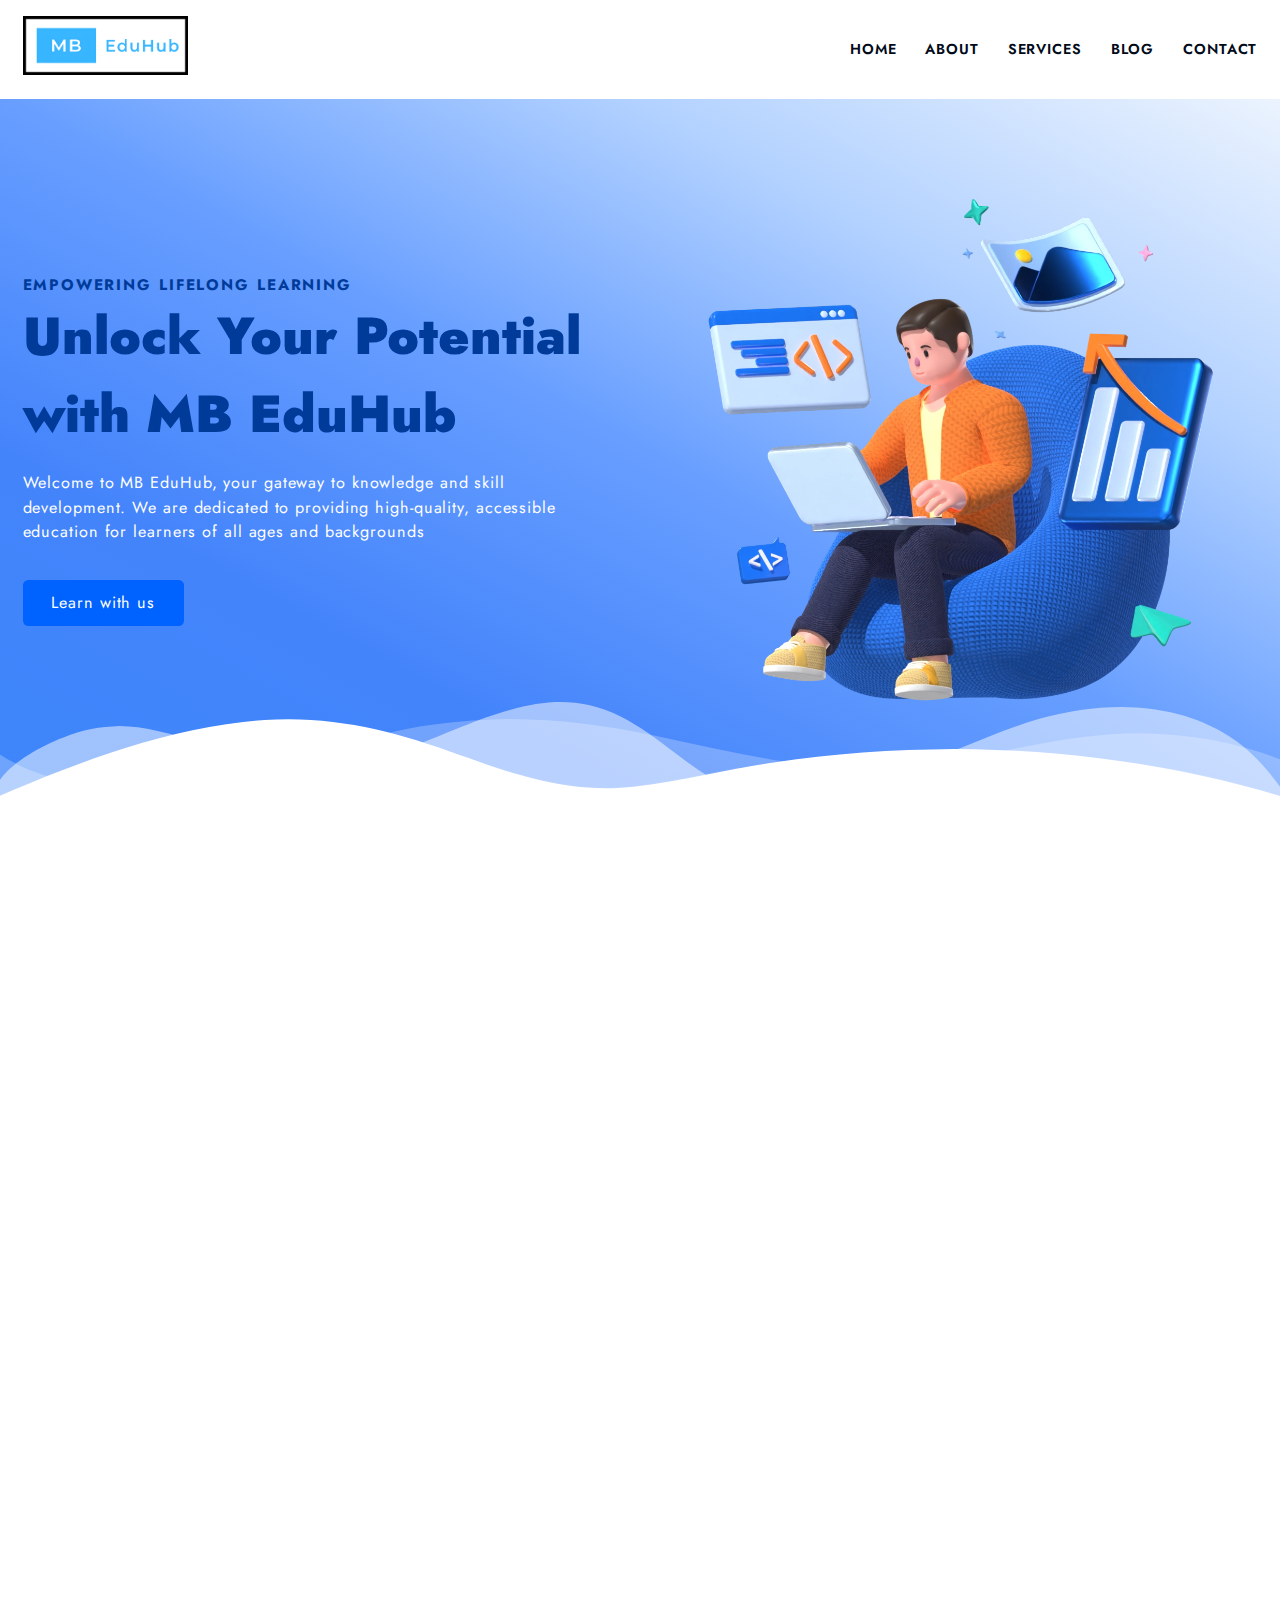
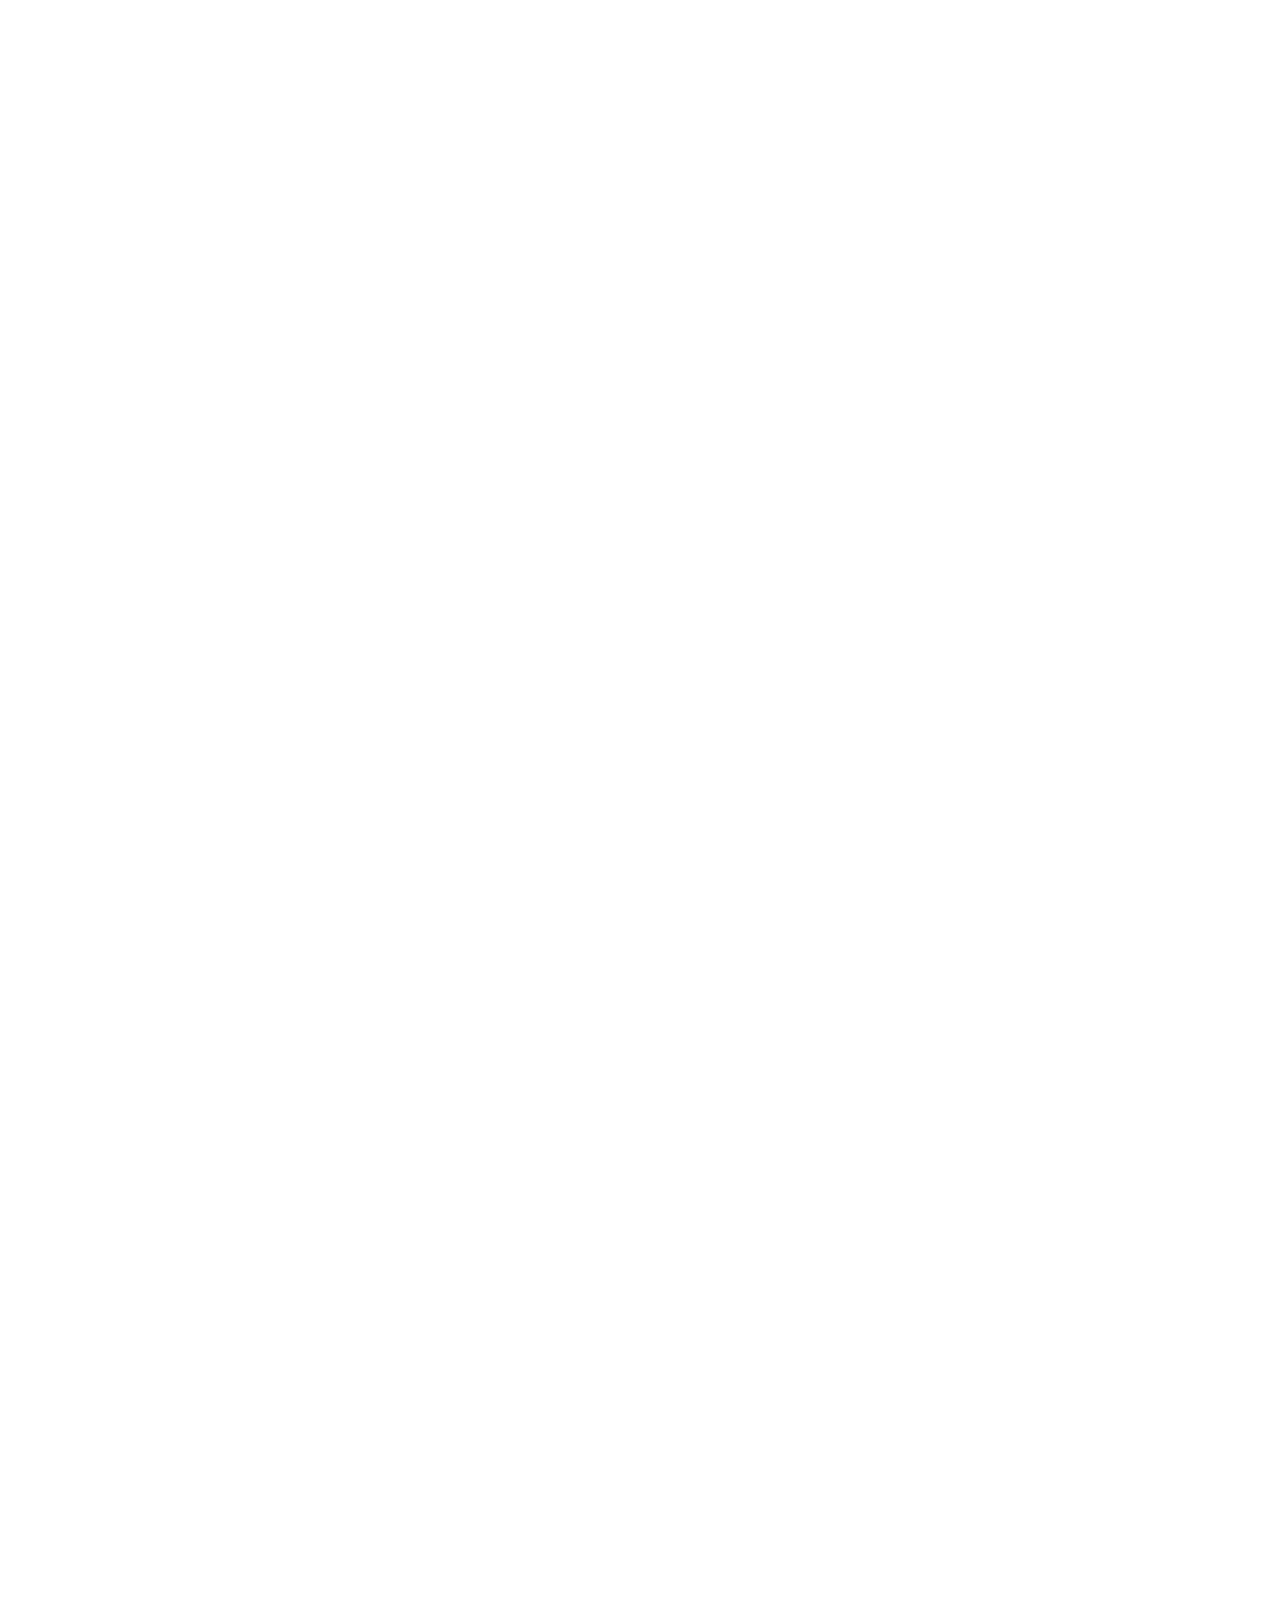
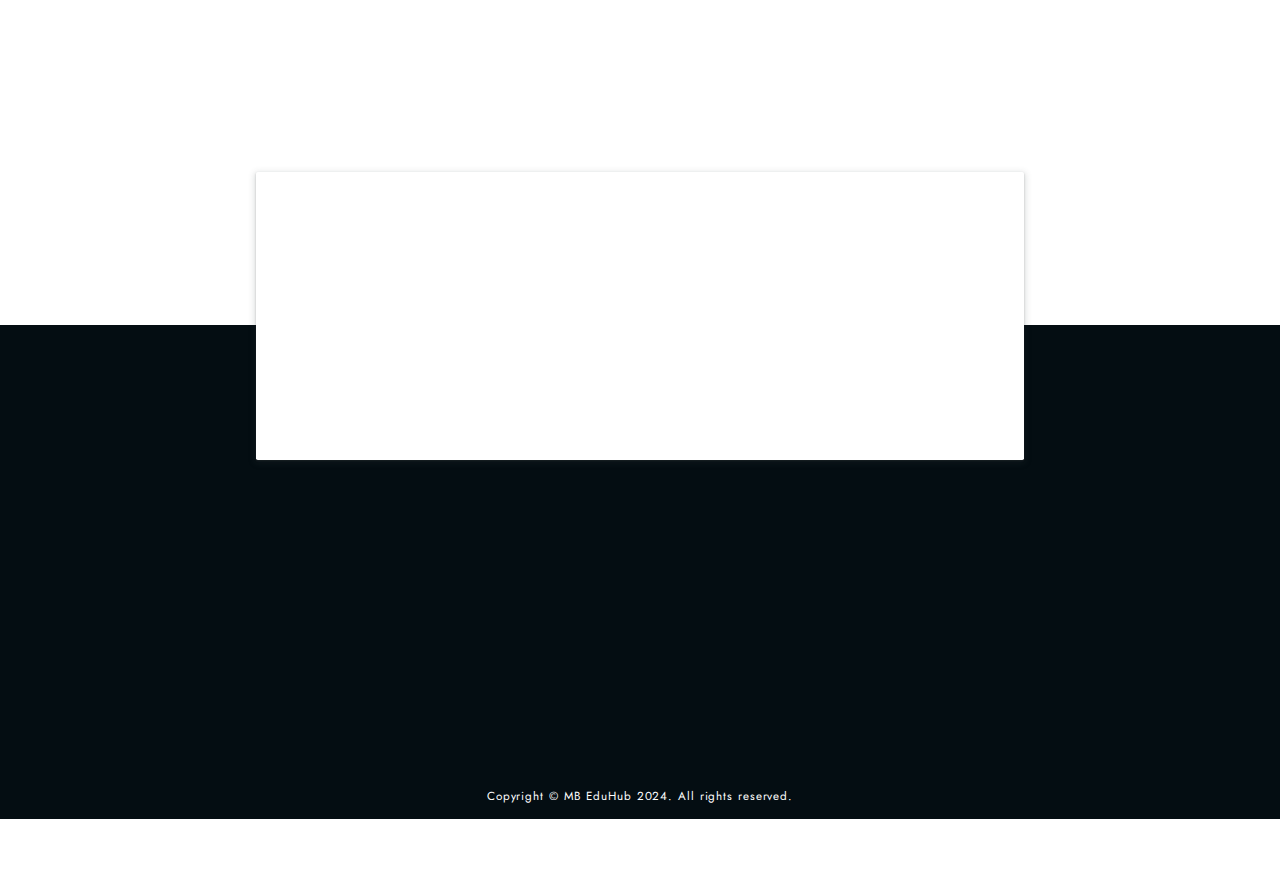
<file: index.html>
<!DOCTYPE html>
<html lang="en">

<head>
    <meta charset="UTF-8">
    <meta name="viewport" content="width=device-width, initial-scale=1.0">
    <meta name="description" content="Welcome to MB EduHub, your gateway to knowledge and skill
    development. We are dedicated to providing high-quality,
    accessible education for learners of all ages and backgrounds.">
    <meta name="keywords" content="MB EduHub">
    <meta name="robots" content="index, follow">
    <title>MB EduHub</title>
    <link rel="stylesheet" href="style.css">
    <link rel="stylesheet" href="https://unpkg.com/aos@next/dist/aos.css" />
    <link rel="stylesheet" href="https://cdnjs.cloudflare.com/ajax/libs/font-awesome/6.0.0/css/all.min.css"
        integrity="sha512-9usAa10IRO0HhonpyAIVpjrylPvoDwiPUiKdWk5t3PyolY1cOd4DSE0Ga+ri4AuTroPR5aQvXU9xC6qOPnzFeg=="
        crossorigin="anonymous" referrerpolicy="no-referrer" />
    <link rel="preconnect" href="https://fonts.googleapis.com">
    <link rel="preconnect" href="https://fonts.gstatic.com" crossorigin>
    <link href="https://fonts.googleapis.com/css2?family=Jost:ital,wght@0,100..900;1,100..900&display=swap"
        rel="stylesheet">
    <link rel="apple-touch-icon" sizes="180x180" href="images/favicon/apple-touch-icon.png">
    <link rel="icon" type="image/png" sizes="32x32" href="images/favicon/favicon-32x32.png">
    <link rel="icon" type="image/png" sizes="16x16" href="images/favicon/favicon-16x16.png">
    <link rel="manifest" href="images/favicon/site.webmanifest">
    <link rel="mask-icon" href="images/favicon/safari-pinned-tab.svg" color="#5bbad5">
    <meta name="msapplication-TileColor" content="#da532c">
    <meta name="theme-color" content="#ffffff">
</head>

<body>



    <!--? ========== Start Navbar Section ========== -->

    <header class="section-navbar">
        <div class="container">
            <div class="navbar-brand">
                <a href="index.html">
                    <img src="images/Final-Logo.png" alt="My MB EduHub Logo" width="20%" height="auto">
                </a>
            </div>
            <nav class="navbar">
                <ul>
                    <li class="nav-item"><a class="nav-link" href="index.html">Home</a></li>
                    <li class="nav-item"><a class="nav-link" href="about.html">About</a></li>
                    <li class="nav-item"><a class="nav-link" href="services.html">Services</a></li>
                    <li class="nav-item"><a class="nav-link" href="blog.html">Blog</a></li>
                    <li class="nav-item"><a class="nav-link" href="contact.html">Contact</a></li>
                </ul>
            </nav>
        </div>
    </header>

    <!--? ========== End Navbar Section ========== -->

    <!--? ========== Start Hero Section ========== -->

    <main>
        <div class="section-hero">
            <div class="container grid grid-two--cols">
                <div class="section-hero--content">
                    <p class="hero-subheading">EMPOWERING LIFELONG LEARNING</p>
                    <h1 class="hero-heading">
                        Unlock Your Potential with MB EduHub
                    </h1>
                    <p class="hero-para">
                        Welcome to MB EduHub, your gateway to knowledge and skill
                        development. We are dedicated to providing high-quality,
                        accessible education for learners of all ages and backgrounds
                    </p>
                    <div class="hero-btn">
                        <a href="services.html" class="btn btn-white">Learn with us</a>
                    </div>
                </div>
                <div class="section-hero--image" data-aos="fade-up">
                    <figure>
                        <img src="images/main-hero1.webp" alt="A 3d Character Doing Coding Stuff">

                    </figure>
                </div>
            </div>
        </div>
        <div class=" custom-shape-divider-bottom-1696162272">
            <svg data-name="Layer 1" xmlns="http://www.w3.org/2000/svg" viewBox="0 0 1200 120"
                preserveAspectRatio="none">
                <path
                    d="M0,0V46.29c47.79,22.2,103.59,32.17,158,28,70.36-5.37,136.33-33.31,206.8-37.5C438.64,32.43,512.34,53.67,583,72.05c69.27,18,138.3,24.88,209.4,13.08,36.15-6,69.85-17.84,104.45-29.34C989.49,25,1113-14.29,1200,52.47V0Z"
                    opacity=".25" class="shape-fill"></path>
                <path
                    d="M0,0V15.81C13,36.92,27.64,56.86,47.69,72.05,99.41,111.27,165,111,224.58,91.58c31.15-10.15,60.09-26.07,89.67-39.8,40.92-19,84.73-46,130.83-49.67,36.26-2.85,70.9,9.42,98.6,31.56,31.77,25.39,62.32,62,103.63,73,40.44,10.79,81.35-6.69,119.13-24.28s75.16-39,116.92-43.05c59.73-5.85,113.28,22.88,168.9,38.84,30.2,8.66,59,6.17,87.09-7.5,22.43-10.89,48-26.93,60.65-49.24V0Z"
                    opacity=".5" class="shape-fill"></path>
                <path
                    d="M0,0V5.63C149.93,59,314.09,71.32,475.83,42.57c43-7.64,84.23-20.12,127.61-26.46,59-8.63,112.48,12.24,165.56,35.4C827.93,77.22,886,95.24,951.2,90c86.53-7,172.46-45.71,248.8-84.81V0Z"
                    class="shape-fill"></path>
            </svg>
        </div>
    </main>

    <!--? ========== End Hero Section ========== -->

    <!--? ========== Start About Section ========== -->

    <section class="about-section" data-aos="fade-up" data-aos-delay="200">
        <div class="container">
            <h2 class="section-common-heading">About MB EduHub</h2>
            <p class="section-common-subheading">
                Guiding Your Learning Journey through Research, Design, and
                Development Excellence.
            </p>
        </div>

        <div class="container grid grid-three--cols">
            <div class="about-div" data-aos="fade-up" data-aos-delay="200">
                <div class="icon">
                    <img src="images/research.webp" alt="MB EduHub Research Team">
                </div>
                <h3 class="section-common--title">Research</h3>
                <p>We start by learning what you need. We look at what's new and
                    exciting in learning and choose topics that match what you want to
                    learn.</p>
            </div>

            <div class="about-div" data-aos="fade-up" data-aos-delay="400">
                <div class="icon">
                    <img src="images/design.webp" alt="MB EduHub Design Team">
                </div>
                <h3 class="section-common--title">Design</h3>
                <p>Next, we make the lessons. We make them fun and interesting for you.
                    We make sure they work for different ways people like to learn.</p>
            </div>

            <div class="about-div" data-aos="fade-up" data-aos-delay="600">
                <div class="icon">
                    <img src="images/Coding.webp" alt="MB EduHub Development Team">
                </div>
                <h3 class="section-common--title">Development</h3>
                <p>After that, we turn the lessons into things you can use online. We
                    use the latest tools to make sure they work well and make you happy.</p>
            </div>
        </div>

    </section>

    <!--? ========== End About Section ========== -->

    <!--? ========== Start Course Section ========== -->

    <section class="course-section" data-aos="zoom-in">
        <div class="container">
            <h2 class="section-common-heading">Explore Our Courses</h2>
            <p class="section-common-subheading">
                Discover a variety of courses across different categories.
            </p>
        </div>

        <div class="container grid grid-four--cols">
            <div class="course-div" data-aos="zoom-in">
                <div class="icon">
                    <i class="fa-solid fa-laptop-code"></i>
                </div>
                <h3 class="section-common--title">JS Development</h3>
                <p>
                    Creating dynamic, interactive web applications for user engagement.
                </p>
            </div>

            <div class="course-div" data-aos="zoom-in">
                <div class="icon"><i class="fa-solid fa-laptop-code"></i></div>
                <h3 class="section-common--title">Python</h3>
                <p>
                    Versatile language for problem-solving and application development.
                </p>
            </div>

            <div class="course-div" data-aos="zoom-in">
                <div class="icon"><i class="fa-solid fa-laptop-code"></i></div>
                <h3 class="section-common--title">C++ Development</h3>
                <p>Powerful, efficient coding language for software development.</p>
            </div>

            <div class="course-div" data-aos="zoom-in">
                <div class="icon"><i class="fa-solid fa-laptop-code"></i></div>
                <h3 class="section-common--title">Java Development</h3>
                <p>Cross-platform application development with Java programming.</p>
            </div>

            <div class="course-div" data-aos="zoom-in">
                <div class="icon"><i class="fa-solid fa-laptop-code"></i></div>
                <h3 class="section-common--title">SQL Development</h3>
                <p>
                    Effective data management and retrieval using SQL database language.
                </p>
            </div>

            <div class="course-div" data-aos="zoom-in">
                <div class="icon"><i class="fa-solid fa-laptop-code"></i></div>
                <h3 class="section-common--title">HTML Development</h3>
                <p>Web content structure with essential markup language.</p>
            </div>

            <div class="course-div" data-aos="zoom-in">
                <div class="icon"><i class="fa-solid fa-laptop-code"></i></div>
                <h3 class="section-common--title">CSS Development</h3>
                <p>Styling web elements for visually appealing websites.</p>
            </div>
        </div>

    </section>

    <!--? ========== End Course Section ========== -->

    <!--? ========== Start Why Choose Section ========== -->

    <section class="whyChoose-section">
        <div class="container" data-aos="fade-right">
            <h2 class="section-common-heading">Why Choose MB EduHub</h2>
            <p class="section-common-subheading">
                Choose MB EduHub for a holistic, enriching learning experience that empowers you to achieve your goals.
            </p>
        </div>

        <div class="container grid grid-three--cols">

            <!--* Left Side Part -->
            <div class="choose-left--div text-align--right">

                <div class="why-choose--div" data-aos="fade-right">
                    <p class="common-text--highlight">1</p>
                    <h3 class="section-common--title">Expert Instructors</h3>
                    <p>
                        Learn from experienced teachers who are passionate about sharing
                        knowledge and guiding you toward success in your learning journey.
                    </p>
                </div>

                <div class="why-choose--div" data-aos="fade-right">
                    <p class="common-text--highlight">2</p>
                    <h3 class="section-common--title">Interactive Lessons</h3>
                    <p>
                        Engage in hands-on learning experiences that make education fun
                        and memorable. Interactive lessons encourage active participation
                        and deeper understanding.
                    </p>
                </div>

                <div class="why-choose--div" data-aos="fade-right">
                    <p class="common-text--highlight">3</p>
                    <h3 class="section-common--title">Lifelong Learning Support</h3>
                    <p>
                        Our commitment to your education doesn't end with a certificate.
                        Receive ongoing support and resources for continuous learning and
                        growth.
                    </p>
                </div>

            </div>

            <!--* Middle Part -->
            <div class="choose-center--div" data-aos="zoom-in">
                <figure>
                    <img src="images/Mobile.webp" alt="MB EduHub Mobile View">
                </figure>
            </div>

            <!--* Right Side Part -->
            <div class="choose-right--div text-align--left">

                <div class="why-choose--div" data-aos="fade-right">
                    <p class="common-text--highlight">4</p>
                    <h3 class="section-common--title">Expert Instructors</h3>
                    <p>
                        Learn from experienced teachers who are passionate about sharing
                        knowledge and guiding you toward success in your learning journey.
                    </p>
                </div>

                <div class="why-choose--div" data-aos="fade-right">
                    <p class="common-text--highlight">5</p>
                    <h3 class="section-common--title">Interactive Lessons</h3>
                    <p>
                        Engage in hands-on learning experiences that make education fun
                        and memorable. Interactive lessons encourage active participation
                        and deeper understanding.
                    </p>
                </div>

                <div class="why-choose--div" data-aos="fade-right">
                    <p class="common-text--highlight">6</p>
                    <h3 class="section-common--title">Lifelong Learning Support</h3>
                    <p>
                        Our commitment to your education doesn't end with a certificate.
                        Receive ongoing support and resources for continuous learning and
                        growth.
                    </p>
                </div>

            </div>

        </div>

    </section>

    <!--? ========== End Why Choose Section ========== -->

    <!--? ========== Start Contact Home Section ========== -->

    <section class="contact-homepage--section" id="contact-homepage--section">
        <div class="container grid grid-two--cols" data-aos="fade-up">
            <div class="contact-content">
                <h2 class="contact-title">Let's revolutionize the way you study</h2>
                <p>Join our free bootcamps to know us better</p>
                <div class="btn">
                    <a href="contact.html">Start now
                        <i class="fa-solid fa-arrow-circle-right"></i>
                    </a>
                </div>
            </div>
            <div class="contact-image">
                <img src="images/main.webp" alt="A Guy Doing Coding">
            </div>
        </div>
    </section>

    <!--? ========== End Contact Home Section ========== -->

    <!--? ========== Start Footer Section ========== -->

    <footer>
        <div class="container grid grid-three--cols" data-aos="fade-up">
            <div class="footer-1--div">
                <div class="logo-brand">
                    <a href="index.html" class="footer-subheading">MB EduHub</a>
                </div>
                <p>Let's revolutionize the way <br> you study with MB EduHub</p>


                <div class="social-footer--icons">
                    <a href="https://www.linkedin.com/in/mohammadali-nurbhanej-b04866288/" target="_blank">
                        <!-- <i class="fa-brands fa-linkedin"></i> -->
                        <i class="fa-brands fa-linkedin-in"></i>
                    </a>
                    <a href="https://www.instagram.com/shy_boiii_72/" target="_blank">
                        <i class="fa-brands fa-instagram"></i>
                    </a>
                </div>
            </div>

            <div class="footer-2--div">
                <p class="footer-subheading">⁕ Explore Courses</p>
                <ul>
                    <li> <a href="index.html">● Web Development</a> </li>
                    <li> <a href="index.html">● Machine Learning</a> </li>
                    <li> <a href="index.html">● Graphic Design</a> </li>
                    <li> <a href="index.html">● App Development</a> </li>
                </ul>
            </div>

            <div class="footer-3--div">
                <p class="footer-subheading">⁕ Useful Links</p>
                <ul>
                    <li> <a href="index.html">● Free Resources</a> </li>
                    <li> <a href="index.html">● Career Opportunities</a> </li>
                    <li> <a href="index.html">● Technical Support</a> </li>
                    <li> <a href="index.html">● Contact Us</a> </li>
                </ul>
            </div>

        </div>
        <div class="copyRight">
            <p>Copyright © MB EduHub 2024. All rights reserved.</p>
        </div>

    </footer>

    <!--? ========== End Footer Section ========== -->

    <script src="https://unpkg.com/aos@next/dist/aos.js"></script>
    <script>
        AOS.init();
    </script>

</body>

</html>
</file>
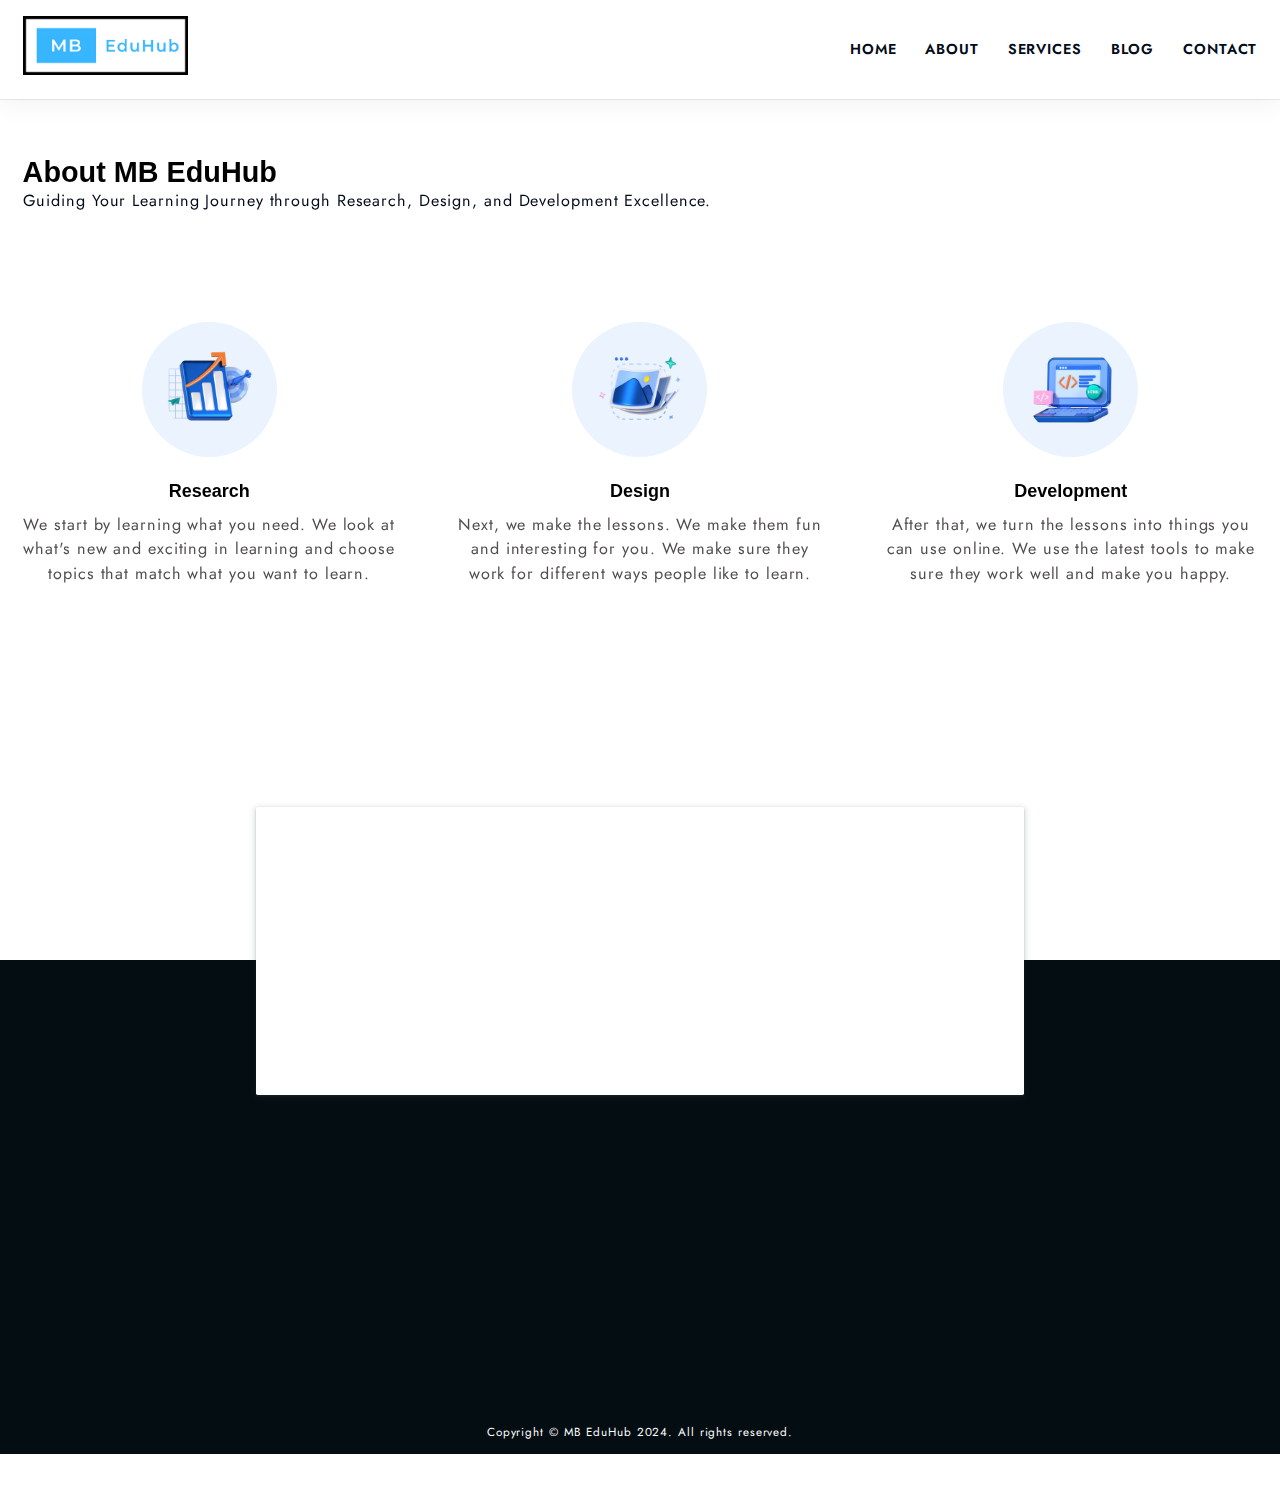
<file: about.html>
<!DOCTYPE html>
<html lang="en">

<head>
    <meta charset="UTF-8">
    <meta name="viewport" content="width=device-width, initial-scale=1.0">
    <meta name="description" content="Welcome to MB EduHub, your gateway to knowledge and skill
    development. We are dedicated to providing high-quality,
    accessible education for learners of all ages and backgrounds.">
    <meta name="keywords" content="MB EduHub">
    <meta name="robots" content="index, follow">
    <title>MB EduHub</title>
    <link rel="stylesheet" href="style.css">
    <link rel="stylesheet" href="https://unpkg.com/aos@next/dist/aos.css" />
    <link rel="stylesheet" href="https://cdnjs.cloudflare.com/ajax/libs/font-awesome/6.0.0/css/all.min.css"
        integrity="sha512-9usAa10IRO0HhonpyAIVpjrylPvoDwiPUiKdWk5t3PyolY1cOd4DSE0Ga+ri4AuTroPR5aQvXU9xC6qOPnzFeg=="
        crossorigin="anonymous" referrerpolicy="no-referrer" />
    <link rel="preconnect" href="https://fonts.googleapis.com">
    <link rel="preconnect" href="https://fonts.gstatic.com" crossorigin>
    <link href="https://fonts.googleapis.com/css2?family=Jost:ital,wght@0,100..900;1,100..900&display=swap"
        rel="stylesheet">
    <link rel="apple-touch-icon" sizes="180x180" href="images/favicon/apple-touch-icon.png">
    <link rel="icon" type="image/png" sizes="32x32" href="images/favicon/favicon-32x32.png">
    <link rel="icon" type="image/png" sizes="16x16" href="images/favicon/favicon-16x16.png">
    <link rel="manifest" href="images/favicon/site.webmanifest">
    <link rel="mask-icon" href="images/favicon/safari-pinned-tab.svg" color="#5bbad5">
    <meta name="msapplication-TileColor" content="#da532c">
    <meta name="theme-color" content="#ffffff">
</head>

<body>


    <!--? ========== Start Navbar Section ========== -->

    <header class="section-navbar">
        <div class="container">
            <div class="navbar-brand">
                <a href="index.html">
                    <img src="images/Final-Logo.png" alt="My MB EduHub Logo" width="20%" height="auto">
                </a>
            </div>
            <nav class="navbar">
                <ul>
                    <li class="nav-item"><a class="nav-link" href="index.html">Home</a></li>
                    <li class="nav-item"><a class="nav-link" href="about.html">About</a></li>
                    <li class="nav-item"><a class="nav-link" href="services.html">Services</a></li>
                    <li class="nav-item"><a class="nav-link" href="blog.html">Blog</a></li>
                    <li class="nav-item"><a class="nav-link" href="contact.html">Contact</a></li>
                </ul>
            </nav>
        </div>
    </header>

    <!--? ========== End Navbar Section ========== -->

    <!--? ========== Start About Section ========== -->

    <section class="about-section" data-aos="fade-up" data-aos-delay="200">
        <div class="container">
            <h2 class="section-common-heading">About MB EduHub</h2>
            <p class="section-common-subheading">
                Guiding Your Learning Journey through Research, Design, and
                Development Excellence.
            </p>
        </div>

        <div class="container grid grid-three--cols">
            <div class="about-div" data-aos="fade-up" data-aos-delay="200">
                <div class="icon">
                    <img src="images/research.webp" alt="MB EduHub Research Team">
                </div>
                <h3 class="section-common--title">Research</h3>
                <p>We start by learning what you need. We look at what's new and
                    exciting in learning and choose topics that match what you want to
                    learn.</p>
            </div>

            <div class="about-div" data-aos="fade-up" data-aos-delay="400">
                <div class="icon">
                    <img src="images/design.webp" alt="MB EduHub Design Team">
                </div>
                <h3 class="section-common--title">Design</h3>
                <p>Next, we make the lessons. We make them fun and interesting for you.
                    We make sure they work for different ways people like to learn.</p>
            </div>

            <div class="about-div" data-aos="fade-up" data-aos-delay="600">
                <div class="icon">
                    <img src="images/Coding.webp" alt="MB EduHub Development Team">
                </div>
                <h3 class="section-common--title">Development</h3>
                <p>After that, we turn the lessons into things you can use online. We
                    use the latest tools to make sure they work well and make you happy.</p>
            </div>
        </div>

    </section>

    <!--? ========== End About Section ========== -->

    <!--? ========== Start Contact Home Section ========== -->

    <section class="contact-homepage--section" id="contact-homepage--section">
        <div class="container grid grid-two--cols" data-aos="fade-up">
            <div class="contact-content">
                <h2 class="contact-title">Let's revolutionize the way you study</h2>
                <p>Join our free bootcamps to know us better</p>
                <div class="btn">
                    <a href="contact.html">Start now
                        <i class="fa-solid fa-arrow-circle-right"></i>
                    </a>
                </div>
            </div>
            <div class="contact-image">
                <img src="images/main.webp" alt="A Guy Doing Coding">
            </div>
        </div>
    </section>

    <!--? ========== End Contact Home Section ========== -->

    <!--? ========== Start Footer Section ========== -->

    <footer>
        <div class="container grid grid-three--cols" data-aos="fade-up">
            <div class="footer-1--div">
                <div class="logo-brand">
                    <a href="index.html" class="footer-subheading">MB EduHub</a>
                </div>
                <p>Let's revolutionize the way <br> you study with MB EduHub</p>


                <div class="social-footer--icons">
                    <a href="https://www.linkedin.com/in/mohammadali-nurbhanej-b04866288/" target="_blank">
                        <!-- <i class="fa-brands fa-linkedin"></i> -->
                        <i class="fa-brands fa-linkedin-in"></i>
                    </a>
                    <a href="https://www.instagram.com/shy_boiii_72/" target="_blank">
                        <i class="fa-brands fa-instagram"></i>
                    </a>
                </div>
            </div>

            <div class="footer-2--div">
                <p class="footer-subheading">⁕ Explore Courses</p>
                <ul>
                    <li> <a href="index.html">● Web Development</a> </li>
                    <li> <a href="index.html">● Machine Learning</a> </li>
                    <li> <a href="index.html">● Graphic Design</a> </li>
                    <li> <a href="index.html">● App Development</a> </li>
                </ul>
            </div>

            <div class="footer-3--div">
                <p class="footer-subheading">⁕ Useful Links</p>
                <ul>
                    <li> <a href="index.html">● Free Resources</a> </li>
                    <li> <a href="index.html">● Career Opportunities</a> </li>
                    <li> <a href="index.html">● Technical Support</a> </li>
                    <li> <a href="index.html">● Contact Us</a> </li>
                </ul>
            </div>

        </div>
        <div class="copyRight">
            <p>Copyright © MB EduHub 2024. All rights reserved.</p>
        </div>

    </footer>

    <!--? ========== End Footer Section ========== -->

    <script src="https://unpkg.com/aos@next/dist/aos.js"></script>
    <script>
        AOS.init();
    </script>

</body>

</html>
</file>
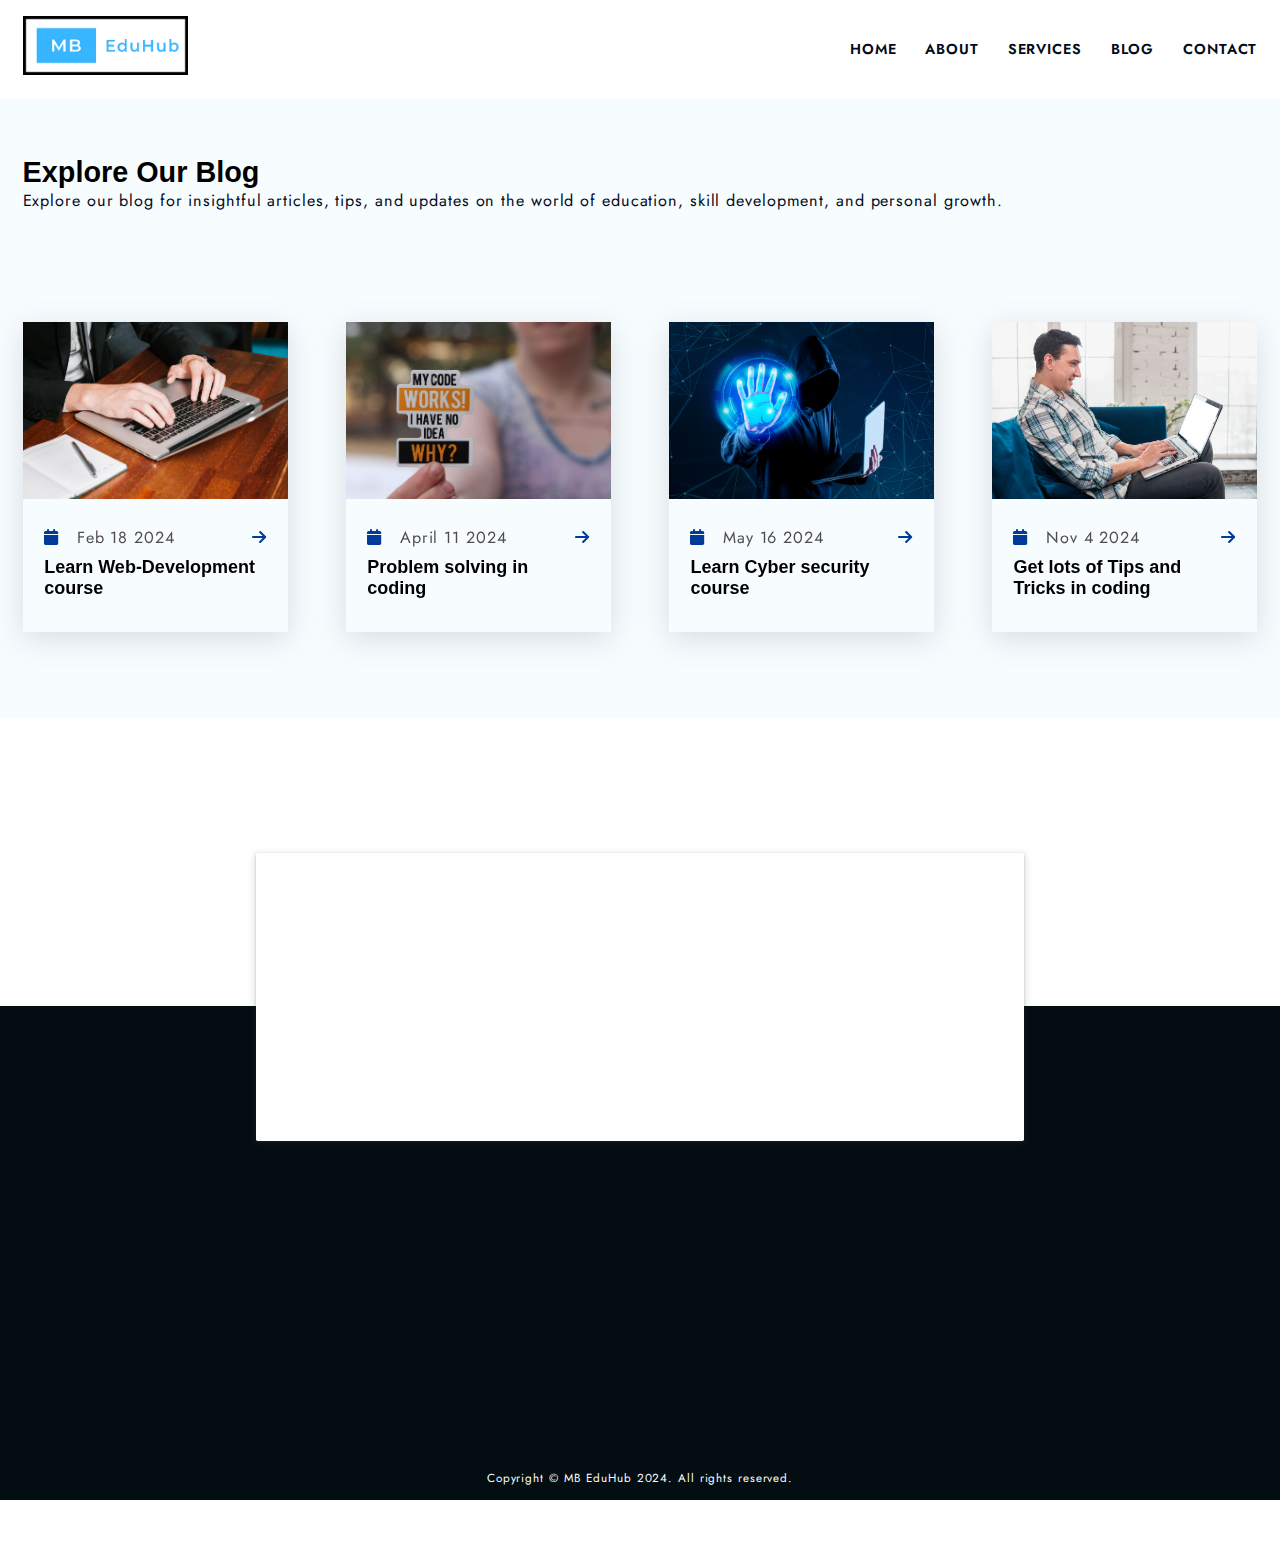
<file: blog.html>
<!DOCTYPE html>
<html lang="en">

<head>
    <meta charset="UTF-8">
    <meta name="viewport" content="width=device-width, initial-scale=1.0">
    <meta name="description" content="Welcome to MB EduHub, your gateway to knowledge and skill
    development. We are dedicated to providing high-quality,
    accessible education for learners of all ages and backgrounds.">
    <meta name="keywords" content="MB EduHub">
    <meta name="robots" content="index, follow">
    <title>MB EduHub</title>
    <link rel="stylesheet" href="style.css">
    <link rel="stylesheet" href="https://unpkg.com/aos@next/dist/aos.css" />
    <link rel="stylesheet" href="https://cdnjs.cloudflare.com/ajax/libs/font-awesome/6.0.0/css/all.min.css"
        integrity="sha512-9usAa10IRO0HhonpyAIVpjrylPvoDwiPUiKdWk5t3PyolY1cOd4DSE0Ga+ri4AuTroPR5aQvXU9xC6qOPnzFeg=="
        crossorigin="anonymous" referrerpolicy="no-referrer" />
    <link rel="preconnect" href="https://fonts.googleapis.com">
    <link rel="preconnect" href="https://fonts.gstatic.com" crossorigin>
    <link href="https://fonts.googleapis.com/css2?family=Jost:ital,wght@0,100..900;1,100..900&display=swap"
        rel="stylesheet">
    <link rel="apple-touch-icon" sizes="180x180" href="images/favicon/apple-touch-icon.png">
    <link rel="icon" type="image/png" sizes="32x32" href="images/favicon/favicon-32x32.png">
    <link rel="icon" type="image/png" sizes="16x16" href="images/favicon/favicon-16x16.png">
    <link rel="manifest" href="images/favicon/site.webmanifest">
    <link rel="mask-icon" href="images/favicon/safari-pinned-tab.svg" color="#5bbad5">
    <meta name="msapplication-TileColor" content="#da532c">
    <meta name="theme-color" content="#ffffff">
</head>

<body>


    <!--? ========== Start Navbar Section ========== -->

    <header class="section-navbar">
        <div class="container">
            <div class="navbar-brand">
                <a href="index.html">
                    <img src="images/Final-Logo.png" alt="My MB EduHub Logo" width="20%" height="auto">
                </a>
            </div>
            <nav class="navbar">
                <ul>
                    <li class="nav-item"><a class="nav-link" href="index.html">Home</a></li>
                    <li class="nav-item"><a class="nav-link" href="about.html">About</a></li>
                    <li class="nav-item"><a class="nav-link" href="services.html">Services</a></li>
                    <li class="nav-item"><a class="nav-link" href="blog.html">Blog</a></li>
                    <li class="nav-item"><a class="nav-link" href="contact.html">Contact</a></li>
                </ul>
            </nav>
        </div>
    </header>

    <!--? ========== End Navbar Section ========== -->


    <!--? ========== Start Blog Section ========== -->

    <section class="blog-section" data-aos="zoom-in">
        <div class="container">
            <h2 class="section-common-heading">Explore Our Blog</h2>
            <p class="section-common-subheading">
                Explore our blog for insightful articles, tips, and updates on the
                world of education, skill development, and personal growth.
            </p>
        </div>

        <div class="container grid grid-four--cols" data-aos="zoom-in" data-aos-delay="300">
            <div class="blog">
                <figure>
                    <img src="images/typing.webp" alt="A Guy Typing Code">
                </figure>

                <div class="blog-content">
                    <div class="blog-date">
                        <p><i class="fa-calendar fa-solid"></i>&nbsp;&nbsp;&nbsp;Feb 18 2024</p>
                        <p><i class="fa-solid fa-arrow-right"></i></p>
                    </div>
                    <h3 class="section-common--title">
                        Learn Web-Development course
                    </h3>
                </div>
            </div>

            <div class="blog">
                <figure>
                    <img src="images/code work.webp" alt="A Guy Typing Code">
                </figure>

                <div class="blog-content">
                    <div class="blog-date">
                        <p><i class="fa-calendar fa-solid"></i>&nbsp;&nbsp;&nbsp;April 11 2024</p>
                        <p><i class="fa-solid fa-arrow-right"></i></p>
                    </div>
                    <h3 class="section-common--title">
                        Problem solving in coding
                    </h3>
                </div>
            </div>

            <div class="blog">
                <figure>
                    <img src="images/cyber.webp" alt="A Guy Typing Code">
                </figure>

                <div class="blog-content">
                    <div class="blog-date">
                        <p><i class="fa-calendar fa-solid"></i>&nbsp;&nbsp;&nbsp;May 16 2024</p>
                        <p><i class="fa-solid fa-arrow-right"></i></p>
                    </div>
                    <h3 class="section-common--title">
                        Learn Cyber security course
                    </h3>
                </div>
            </div>

            <div class="blog">
                <figure>
                    <img src="images/typing2.webp" alt="A Guy Typing Code">
                </figure>

                <div class="blog-content">
                    <div class="blog-date">
                        <p><i class="fa-calendar fa-solid"></i>&nbsp;&nbsp;&nbsp;Nov 4 2024</p>
                        <p><i class="fa-solid fa-arrow-right"></i></p>
                    </div>
                    <h3 class="section-common--title">
                        Get lots of Tips and Tricks in coding
                    </h3>
                </div>
            </div>
        </div>
    </section>

    <!--? ========== End Blog Section ========== -->

    <!--? ========== Start Contact Home Section ========== -->

    <section class="contact-homepage--section" id="contact-homepage--section">
        <div class="container grid grid-two--cols" data-aos="fade-up">
            <div class="contact-content">
                <h2 class="contact-title">Let's revolutionize the way you study</h2>
                <p>Join our free bootcamps to know us better</p>
                <div class="btn">
                    <a href="contact.html">Start now
                        <i class="fa-solid fa-arrow-circle-right"></i>
                    </a>
                </div>
            </div>
            <div class="contact-image">
                <img src="images/main.webp" alt="A Guy Doing Coding">
            </div>
        </div>
    </section>

    <!--? ========== End Contact Home Section ========== -->

    <!--? ========== Start Footer Section ========== -->

    <footer>
        <div class="container grid grid-three--cols" data-aos="fade-up">
            <div class="footer-1--div">
                <div class="logo-brand">
                    <a href="index.html" class="footer-subheading">MB EduHub</a>
                </div>
                <p>Let's revolutionize the way <br> you study with MB EduHub</p>


                <div class="social-footer--icons">
                    <a href="https://www.linkedin.com/in/mohammadali-nurbhanej-b04866288/" target="_blank">
                        <!-- <i class="fa-brands fa-linkedin"></i> -->
                        <i class="fa-brands fa-linkedin-in"></i>
                    </a>
                    <a href="https://www.instagram.com/shy_boiii_72/" target="_blank">
                        <i class="fa-brands fa-instagram"></i>
                    </a>
                </div>
            </div>

            <div class="footer-2--div">
                <p class="footer-subheading">⁕ Explore Courses</p>
                <ul>
                    <li> <a href="index.html">● Web Development</a> </li>
                    <li> <a href="index.html">● Machine Learning</a> </li>
                    <li> <a href="index.html">● Graphic Design</a> </li>
                    <li> <a href="index.html">● App Development</a> </li>
                </ul>
            </div>

            <div class="footer-3--div">
                <p class="footer-subheading">⁕ Useful Links</p>
                <ul>
                    <li> <a href="index.html">● Free Resources</a> </li>
                    <li> <a href="index.html">● Career Opportunities</a> </li>
                    <li> <a href="index.html">● Technical Support</a> </li>
                    <li> <a href="index.html">● Contact Us</a> </li>
                </ul>
            </div>

        </div>
        <div class="copyRight">
            <p>Copyright © MB EduHub 2024. All rights reserved.</p>
        </div>

    </footer>

    <!--? ========== End Footer Section ========== -->

    <script src="https://unpkg.com/aos@next/dist/aos.js"></script>
    <script>
        AOS.init();
    </script>

</body>

</html>
</file>
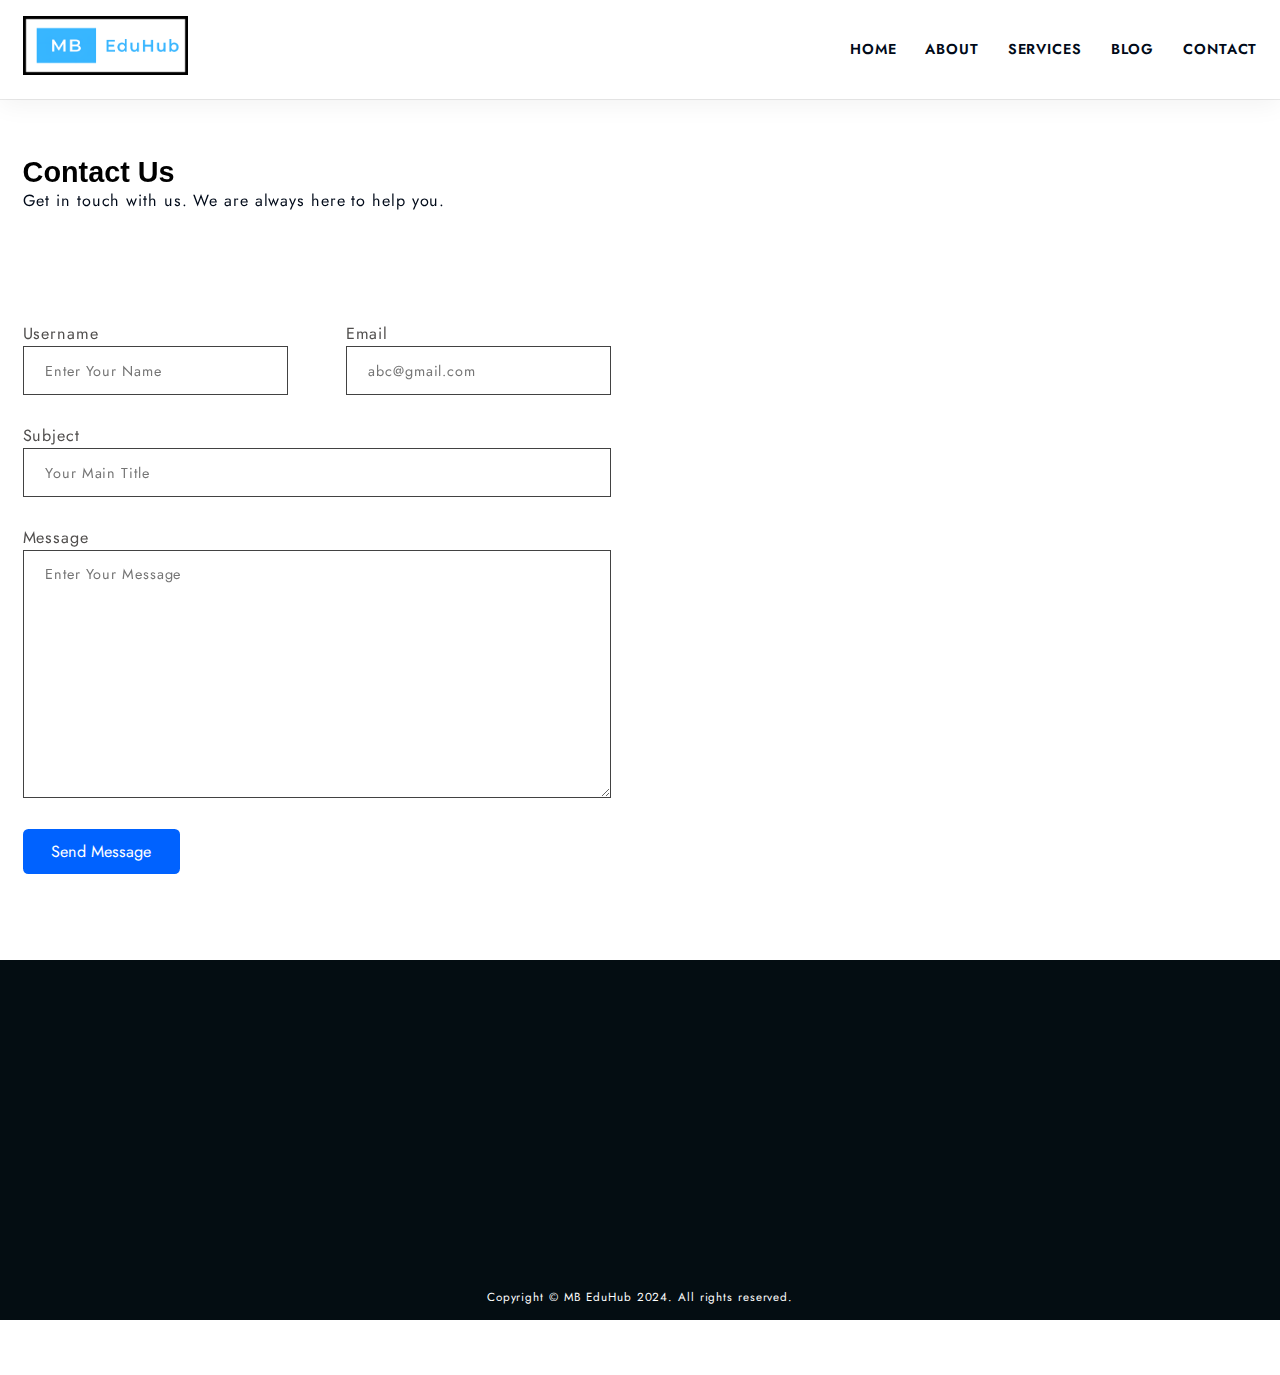
<file: contact.html>
<!DOCTYPE html>
<html lang="en">

<head>
    <meta charset="UTF-8">
    <meta name="viewport" content="width=device-width, initial-scale=1.0">
    <meta name="description" content="Welcome to MB EduHub, your gateway to knowledge and skill
    development. We are dedicated to providing high-quality,
    accessible education for learners of all ages and backgrounds.">
    <meta name="keywords" content="MB EduHub">
    <meta name="robots" content="index, follow">
    <title>MB EduHub</title>
    <link rel="stylesheet" href="style.css">
    <link rel="stylesheet" href="https://unpkg.com/aos@next/dist/aos.css" />
    <link rel="stylesheet" href="https://cdnjs.cloudflare.com/ajax/libs/font-awesome/6.0.0/css/all.min.css"
        integrity="sha512-9usAa10IRO0HhonpyAIVpjrylPvoDwiPUiKdWk5t3PyolY1cOd4DSE0Ga+ri4AuTroPR5aQvXU9xC6qOPnzFeg=="
        crossorigin="anonymous" referrerpolicy="no-referrer" />
    <link rel="preconnect" href="https://fonts.googleapis.com">
    <link rel="preconnect" href="https://fonts.gstatic.com" crossorigin>
    <link href="https://fonts.googleapis.com/css2?family=Jost:ital,wght@0,100..900;1,100..900&display=swap"
        rel="stylesheet">
    <link rel="apple-touch-icon" sizes="180x180" href="images/favicon/apple-touch-icon.png">
    <link rel="icon" type="image/png" sizes="32x32" href="images/favicon/favicon-32x32.png">
    <link rel="icon" type="image/png" sizes="16x16" href="images/favicon/favicon-16x16.png">
    <link rel="manifest" href="images/favicon/site.webmanifest">
    <link rel="mask-icon" href="images/favicon/safari-pinned-tab.svg" color="#5bbad5">
    <meta name="msapplication-TileColor" content="#da532c">
    <meta name="theme-color" content="#ffffff">


    <style>
        footer {
            padding-top: 0;
        }
    </style>

</head>

<body>


    <!--? ========== Start Navbar Section ========== -->

    <header class="section-navbar">
        <div class="container">
            <div class="navbar-brand">
                <a href="index.html">
                    <img src="images/Final-Logo.png" alt="My MB EduHub Logo" width="20%" height="auto">
                </a>
            </div>
            <nav class="navbar">
                <ul>
                    <li class="nav-item"><a class="nav-link" href="index.html">Home</a></li>
                    <li class="nav-item"><a class="nav-link" href="about.html">About</a></li>
                    <li class="nav-item"><a class="nav-link" href="services.html">Services</a></li>
                    <li class="nav-item"><a class="nav-link" href="blog.html">Blog</a></li>
                    <li class="nav-item"><a class="nav-link" href="contact.html">Contact</a></li>
                </ul>
            </nav>
        </div>
    </header>

    <!--? ========== End Navbar Section ========== -->


    <!--? ========== Start Contact Us Section ========== -->

    <section class="contact-section" data-aos="zoom-in">
        <div class="container">
            <h2 class="section-common-heading">Contact Us</h2>
            <p class="section-common-subheading">
                Get in touch with us. We are always here to help you.
            </p>
        </div>

        <div class="container grid grid-two--cols" data-aos="zoom-in" data-aos-delay="400">
            <div class="contact-content">

                <!-- https://formspree.io/forms -->

                <form action="https://formspree.io/f/mqkrwnya" method="POST">
                    <div class="grid grid-two--cols mb-3">
                        <div>
                            <label for="Username">Username</label>
                            <input type="text" name="Username" id="Username" required autocomplete="off"
                                placeholder="Enter Your Name" />
                        </div>

                        <div>
                            <label for="Email">Email</label>
                            <input type="Email" name="Email" id="Email" autocomplete="off" required
                                placeholder="abc@gmail.com" />
                        </div>
                    </div>

                    <div class="mb-3">
                        <label for="Subject">Subject</label>
                        <input type="text" name="Subject" autocomplete="off" id="Subject"
                            placeholder="Your Main Title" />
                    </div>

                    <div class="mb-3">
                        <label for="Message">Message</label>
                        <textarea name="Message" id="Message" cols="30" rows="10"
                            placeholder="Enter Your Message"></textarea>
                    </div>

                    <div>
                        <button type="submit" class="btn btn-submit">Send Message</button>
                    </div>

                </form>

            </div>

            <div class="contact-map">
                <iframe
                    src="https://www.google.com/maps/embed?pb=!1m18!1m12!1m3!1d137065.61681682794!2d72.54372625555294!3d23.02320458538136!2m3!1f0!2f0!3f0!3m2!1i1024!2i768!4f13.1!3m3!1m2!1s0x395e848aba5bd449%3A0x4fcedd11614f6516!2sAhmedabad%2C%20Gujarat!5e1!3m2!1sen!2sin!4v1713959926381!5m2!1sen!2sin"
                    width="100%" height="500" style="border:0;" allowfullscreen="" loading="lazy"
                    referrerpolicy="no-referrer-when-downgrade"></iframe>
            </div>

        </div>

    </section>

    <!--? ========== End Contact Us Section ========== -->



    <!--? ========== Start Footer Section ========== -->

    <footer>
        <div class="container grid grid-three--cols" data-aos="fade-up">
            <div class="footer-1--div">
                <div class="logo-brand">
                    <a href="index.html" class="footer-subheading">MB EduHub</a>
                </div>
                <p>Let's revolutionize the way <br> you study with MB EduHub</p>


                <div class="social-footer--icons">
                    <a href="https://www.linkedin.com/in/mohammadali-nurbhanej-b04866288/" target="_blank">
                        <!-- <i class="fa-brands fa-linkedin"></i> -->
                        <i class="fa-brands fa-linkedin-in"></i>
                    </a>
                    <a href="https://www.instagram.com/shy_boiii_72/" target="_blank">
                        <i class="fa-brands fa-instagram"></i>
                    </a>
                </div>
            </div>

            <div class="footer-2--div">
                <p class="footer-subheading">⁕ Explore Courses</p>
                <ul>
                    <li> <a href="index.html">● Web Development</a> </li>
                    <li> <a href="index.html">● Machine Learning</a> </li>
                    <li> <a href="index.html">● Graphic Design</a> </li>
                    <li> <a href="index.html">● App Development</a> </li>
                </ul>
            </div>

            <div class="footer-3--div">
                <p class="footer-subheading">⁕ Useful Links</p>
                <ul>
                    <li> <a href="index.html">● Free Resources</a> </li>
                    <li> <a href="index.html">● Career Opportunities</a> </li>
                    <li> <a href="index.html">● Technical Support</a> </li>
                    <li> <a href="index.html">● Contact Us</a> </li>
                </ul>
            </div>

        </div>
        <div class="copyRight">
            <p>Copyright © MB EduHub 2024. All rights reserved.</p>
        </div>

    </footer>

    <!--? ========== End Footer Section ========== -->

    <script src="https://unpkg.com/aos@next/dist/aos.js"></script>
    <script>
        AOS.init();
    </script>

</body>

</html>
</file>
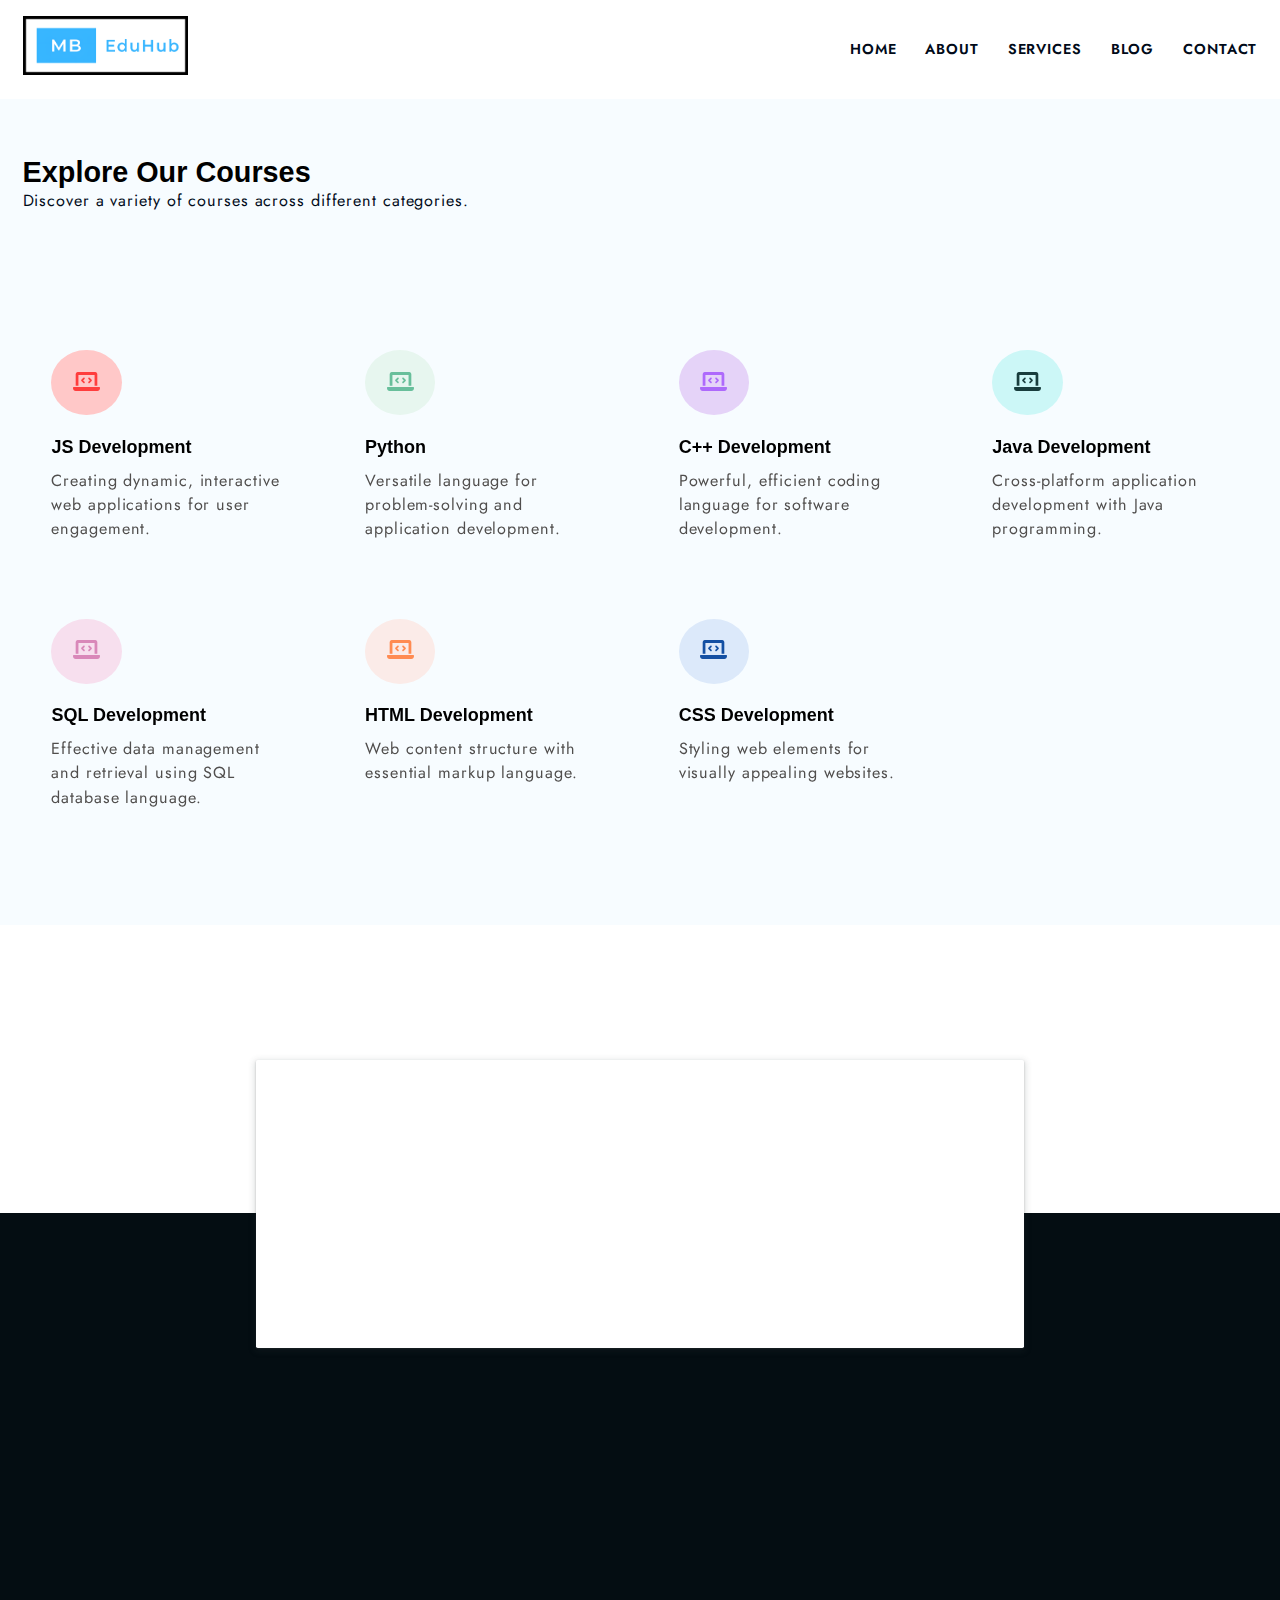
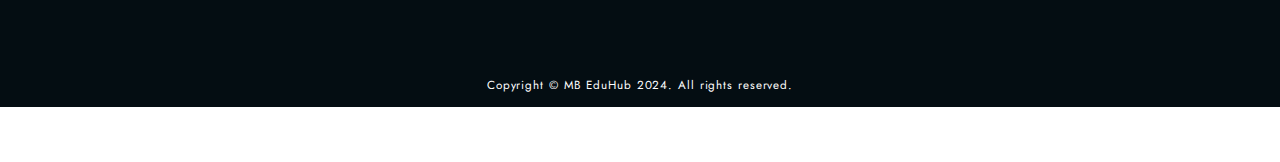
<file: services.html>
<!DOCTYPE html>
<html lang="en">

<head>
    <meta charset="UTF-8">
    <meta name="viewport" content="width=device-width, initial-scale=1.0">
    <meta name="description" content="Welcome to MB EduHub, your gateway to knowledge and skill
    development. We are dedicated to providing high-quality,
    accessible education for learners of all ages and backgrounds.">
    <meta name="keywords" content="MB EduHub">
    <meta name="robots" content="index, follow">
    <title>MB EduHub</title>
    <link rel="stylesheet" href="style.css">
    <link rel="stylesheet" href="https://unpkg.com/aos@next/dist/aos.css" />
    <link rel="stylesheet" href="https://cdnjs.cloudflare.com/ajax/libs/font-awesome/6.0.0/css/all.min.css"
        integrity="sha512-9usAa10IRO0HhonpyAIVpjrylPvoDwiPUiKdWk5t3PyolY1cOd4DSE0Ga+ri4AuTroPR5aQvXU9xC6qOPnzFeg=="
        crossorigin="anonymous" referrerpolicy="no-referrer" />
    <link rel="preconnect" href="https://fonts.googleapis.com">
    <link rel="preconnect" href="https://fonts.gstatic.com" crossorigin>
    <link href="https://fonts.googleapis.com/css2?family=Jost:ital,wght@0,100..900;1,100..900&display=swap"
        rel="stylesheet">
    <link rel="apple-touch-icon" sizes="180x180" href="images/favicon/apple-touch-icon.png">
    <link rel="icon" type="image/png" sizes="32x32" href="images/favicon/favicon-32x32.png">
    <link rel="icon" type="image/png" sizes="16x16" href="images/favicon/favicon-16x16.png">
    <link rel="manifest" href="images/favicon/site.webmanifest">
    <link rel="mask-icon" href="images/favicon/safari-pinned-tab.svg" color="#5bbad5">
    <meta name="msapplication-TileColor" content="#da532c">
    <meta name="theme-color" content="#ffffff">
</head>

<body>

    <!--? ========== Start Navbar Section ========== -->

    <header class="section-navbar">
        <div class="container">
            <div class="navbar-brand">
                <a href="index.html">
                    <img src="images/Final-Logo.png" alt="My MB EduHub Logo" width="20%" height="auto">
                </a>
            </div>
            <nav class="navbar">
                <ul>
                    <li class="nav-item"><a class="nav-link" href="index.html">Home</a></li>
                    <li class="nav-item"><a class="nav-link" href="about.html">About</a></li>
                    <li class="nav-item"><a class="nav-link" href="services.html">Services</a></li>
                    <li class="nav-item"><a class="nav-link" href="blog.html">Blog</a></li>
                    <li class="nav-item"><a class="nav-link" href="contact.html">Contact</a></li>
                </ul>
            </nav>
        </div>
    </header>

    <!--? ========== End Navbar Section ========== -->

    <!--? ========== Start Course Section ========== -->

    <section class="course-section" data-aos="zoom-in">
        <div class="container">
            <h2 class="section-common-heading">Explore Our Courses</h2>
            <p class="section-common-subheading">
                Discover a variety of courses across different categories.
            </p>
        </div>

        <div class="container grid grid-four--cols">
            <div class="course-div" data-aos="zoom-in" data-aos-delay="300">
                <div class="icon">
                    <i class="fa-solid fa-laptop-code"></i>
                </div>
                <h3 class="section-common--title">JS Development</h3>
                <p>
                    Creating dynamic, interactive web applications for user engagement.
                </p>
            </div>

            <div class="course-div" data-aos="zoom-in" data-aos-delay="300">
                <div class="icon"><i class="fa-solid fa-laptop-code"></i></div>
                <h3 class="section-common--title">Python</h3>
                <p>
                    Versatile language for problem-solving and application development.
                </p>
            </div>

            <div class="course-div" data-aos="zoom-in" data-aos-delay="300">
                <div class="icon"><i class="fa-solid fa-laptop-code"></i></div>
                <h3 class="section-common--title">C++ Development</h3>
                <p>Powerful, efficient coding language for software development.</p>
            </div>

            <div class="course-div" data-aos="zoom-in" data-aos-delay="300">
                <div class="icon"><i class="fa-solid fa-laptop-code"></i></div>
                <h3 class="section-common--title">Java Development</h3>
                <p>Cross-platform application development with Java programming.</p>
            </div>

            <div class="course-div" data-aos="zoom-in" data-aos-delay="300">
                <div class="icon"><i class="fa-solid fa-laptop-code"></i></div>
                <h3 class="section-common--title">SQL Development</h3>
                <p>
                    Effective data management and retrieval using SQL database language.
                </p>
            </div>

            <div class="course-div" data-aos="zoom-in" data-aos-delay="300">
                <div class="icon"><i class="fa-solid fa-laptop-code"></i></div>
                <h3 class="section-common--title">HTML Development</h3>
                <p>Web content structure with essential markup language.</p>
            </div>

            <div class="course-div" data-aos="zoom-in" data-aos-delay="300">
                <div class="icon"><i class="fa-solid fa-laptop-code"></i></div>
                <h3 class="section-common--title">CSS Development</h3>
                <p>Styling web elements for visually appealing websites.</p>
            </div>
        </div>

    </section>

    <!--? ========== End Course Section ========== -->



    <!--? ========== Start Contact Home Section ========== -->

    <section class="contact-homepage--section" id="contact-homepage--section">
        <div class="container grid grid-two--cols" data-aos="fade-up">
            <div class="contact-content">
                <h2 class="contact-title">Let's revolutionize the way you study</h2>
                <p>Join our free bootcamps to know us better</p>
                <div class="btn">
                    <a href="contact.html">Start now
                        <i class="fa-solid fa-arrow-circle-right"></i>
                    </a>
                </div>
            </div>
            <div class="contact-image">
                <img src="images/main.webp" alt="A Guy Doing Coding">
            </div>
        </div>
    </section>

    <!--? ========== End Contact Home Section ========== -->

    <!--? ========== Start Footer Section ========== -->

    <footer>
        <div class="container grid grid-three--cols" data-aos="fade-up">
            <div class="footer-1--div">
                <div class="logo-brand">
                    <a href="index.html" class="footer-subheading">MB EduHub</a>
                </div>
                <p>Let's revolutionize the way <br> you study with MB EduHub</p>


                <div class="social-footer--icons">
                    <a href="https://www.linkedin.com/in/mohammadali-nurbhanej-b04866288/" target="_blank">
                        <!-- <i class="fa-brands fa-linkedin"></i> -->
                        <i class="fa-brands fa-linkedin-in"></i>
                    </a>
                    <a href="https://www.instagram.com/shy_boiii_72/" target="_blank">
                        <i class="fa-brands fa-instagram"></i>
                    </a>
                </div>
            </div>

            <div class="footer-2--div">
                <p class="footer-subheading">⁕ Explore Courses</p>
                <ul>
                    <li> <a href="index.html">● Web Development</a> </li>
                    <li> <a href="index.html">● Machine Learning</a> </li>
                    <li> <a href="index.html">● Graphic Design</a> </li>
                    <li> <a href="index.html">● App Development</a> </li>
                </ul>
            </div>

            <div class="footer-3--div">
                <p class="footer-subheading">⁕ Useful Links</p>
                <ul>
                    <li> <a href="index.html">● Free Resources</a> </li>
                    <li> <a href="index.html">● Career Opportunities</a> </li>
                    <li> <a href="index.html">● Technical Support</a> </li>
                    <li> <a href="index.html">● Contact Us</a> </li>
                </ul>
            </div>

        </div>
        <div class="copyRight">
            <p>Copyright © MB EduHub 2024. All rights reserved.</p>
        </div>

    </footer>

    <!--? ========== End Footer Section ========== -->

    <script src="https://unpkg.com/aos@next/dist/aos.js"></script>
    <script>
        AOS.init();
    </script>

</body>

</html>
</file>
<file: style.css>
/*? Base Rule */

* {
  margin: 0;
  padding: 0;
  box-sizing: border-box;
  font-family: "Jost", sans-serif;
}

html {
  font-size: 62.5%;
  /* 1rem = 10px */
  scroll-behavior: smooth;
}

h1,
h2,
h3,
h4,
h5,
h6 {
  font-family: "Poppins", sans-serif;
}

p,
li,
a,
label {
  font-family: "Jost", sans-serif;
  font-size: 1.8rem;
  letter-spacing: 0.1rem;
  font-weight: 400;
  line-height: 1.5;
  color: var(--para-color);
}

a {
  text-decoration: none;
}

li {
  list-style-type: none;
}

.btn {
  display: inline-block;
  padding: 1.2rem 3.2rem;
  background-color: var(--main-color);
  color: var(--white-color);
  border-radius: 0.6rem;
  -webkit-border-radius: 0.6rem;
  -moz-border-radius: 0.6rem;
  -ms-border-radius: 0.6rem;
  -o-border-radius: 0.6rem;
}

/*? State */

.btn:hover {
  background-color: var(--btn-hover-bg-color);
  cursor: pointer;
  box-shadow: var(--btn-box-shadow);
}

/*? Theme */

:root {
  --main-color: #0062ff;
  --supporting-color: #ebf3fe;
  --font-color: #424242;
  --bg-color: #f7fcff;
  --heading-color: #000a19;
  --hero-heading-color: #003b99;
  --white-color: #ffffff;
  --test-color: #070101;
  --para-color: #504e4d;
  --btn-hover-bg-color: #003b99;
  --footer-bg-color: #040d12;
  --btn-box-shadow: rgba(100, 100, 111, 0.2) 0px 7px 29px 0px;
}

/*? Layout */

.container {
  max-width: 142rem;
  margin: 0 auto;
  padding: 9.6rem 2.4rem;
}

/* .about-section .container:first-child,
.blog-section .container:first-child,
.course-section .container:first-child,
.contact-homepage--section .container:first-child,
.whyChoose-section .container:first-child,
.contact-section .container:first-child {
  padding: 6.4rem 0 2.4rem 0;
} */

:is(
    .about-section,
    .blog-section,
    .contact-section,
    .course-section,
    .whyChoose-section,
    .contact-homepage--section
  )
  .container:first-child {
  padding: 6.4rem 2.4rem 2.4rem 2.4rem;
}

.grid {
  display: grid;
}

.grid-two--cols {
  grid-template-columns: repeat(2, 1fr);
}

.grid-three--cols {
  grid-template-columns: repeat(3, 1fr);
}

.grid-four--cols {
  grid-template-columns: repeat(4, 1fr);
}

/*? Reusable */

.section-common-heading {
  font-size: 3.2rem;
  font-weight: 700;
  text-transform: capitalize;
}

.section-common-subheading {
  color: var(--heading-color);
}

.section-common--title {
  font-size: 2rem;
  margin: 2.4rem 0 1.2rem 0;
}

.fa-solid {
  padding: 2.4rem;
  background-color: var(--supporting-color);
  font-size: 2.4rem;
  border-radius: 50%;
  -webkit-border-radius: 50%;
  -moz-border-radius: 50%;
  -ms-border-radius: 50%;
  -o-border-radius: 50%;
  color: var(--hero-heading-color);
}

/***** Start Navbar Section ******/

.navbar-brand img {
  border: 0.5px solid black;
}

.section-navbar {
  width: 100%;
  box-shadow: rgba(0, 0, 0, 0.05) 0px 6px 24px 0px,
    rgba(0, 0, 0, 0.08) 0px 0px 0px 1px;
}

.section-navbar .container {
  display: flex;
  justify-content: space-between;
  align-items: center;
  padding: 1.8rem 2.4rem;
}

.section-navbar .navbar ul {
  display: flex;
  gap: 3.2rem;

  & li a {
    color: var(--heading-color);
    text-transform: uppercase;
    font-weight: 600;
    font-size: 1.6rem;
    display: inline-block;
    position: relative;

    &::after {
      content: "";
      position: absolute;
      bottom: -0.3rem;
      left: 0;
      width: 0%;
      border-bottom: 0.2rem solid #38b6ff;
      transition: all 0.3s linear;
      -webkit-transition: all 0.3s linear;
      -moz-transition: all 0.3s linear;
      -ms-transition: all 0.3s linear;
      -o-transition: all 0.3s linear;
    }
  }

  & li a:hover::after {
    width: 100%;
  }
}

/***** End Navbar Section ******/

/***** Start Hero Section ******/

main {
  position: relative;
  background-image: linear-gradient(
    to top right,
    #3d86fa,
    #4484fb,
    #679eff,
    #b3d2ff,
    #ebf3fe
  );
}

/* https://www.shapedivider.app/ */

.custom-shape-divider-bottom-1696162272 {
  position: absolute;
  bottom: 0;
  left: 0;
  width: 100%;
  overflow: hidden;
  line-height: 0;
  transform: rotate(180deg);
}

.custom-shape-divider-bottom-1696162272 svg {
  position: relative;
  display: block;
  width: calc(100% + 1.3px);
  height: 12rem;
}

.custom-shape-divider-bottom-1696162272 .shape-fill {
  fill: #ffffff;
}

.section-hero .grid {
  align-items: center;
  gap: 6.4rem;

  & .hero-subheading {
    text-transform: uppercase;
    letter-spacing: 0.2rem;
    font-size: 1.7rem;
    word-spacing: 0.2rem;
    color: var(--hero-heading-color);
    font-weight: 700;
  }

  & .hero-heading {
    font-size: 5.8rem;
    font-family: "Jost", sans-serif;
    color: var(--hero-heading-color);
    font-weight: 900;
    line-height: 1.5;
  }

  & .hero-para {
    color: var(--white-color);
    margin: 2rem 0 4rem 0;
  }
}

.section-hero--image img {
  width: 100%;
  height: auto;
  transform: scaleX(-1);
  -webkit-transform: scaleX(-1);
  -moz-transform: scaleX(-1);
  -ms-transform: scaleX(-1);
  -o-transform: scaleX(-1);
}

/***** End Hero Section ******/

/***** Start About Section ******/

.about-section .grid {
  gap: 6.4rem;
}

.about-section .about-div {
  text-align: center;
}

.about-section img {
  padding: 2.4rem;
  background-color: var(--supporting-color);
  width: 15rem;
  height: auto;
  border-radius: 50%;
  -webkit-border-radius: 50%;
  -moz-border-radius: 50%;
  -ms-border-radius: 50%;
  -o-border-radius: 50%;
  transition: all 0.3s linear;
  -webkit-transition: all 0.3s linear;
  -moz-transition: all 0.3s linear;
  -ms-transition: all 0.3s linear;
  -o-transition: all 0.3s linear;
}

.about-div .icon img:hover {
  transform: rotate(360deg);
  -webkit-transform: rotate(360deg);
  -moz-transform: rotate(360deg);
  -ms-transform: rotate(360deg);
  -o-transform: rotate(360deg);
  background: linear-gradient(to right, #0575e6, #021b79);
}

/***** End About Section ******/

/***** Start Course Section ******/

.course-section {
  background-color: var(--bg-color);
}

.course-section .grid {
  gap: 2.2rem;
}

.course-section .course-div {
  padding: 3.2rem;
}

.course-section .course-div:hover {
  box-shadow: var(--btn-box-shadow);
}

.course-div:nth-child(1) .icon .fa-solid {
  color: #ff3d3d;
  background-color: #ffc8c8;
}

.course-div:nth-child(2) .icon .fa-solid {
  color: #68bf9b;
  background-color: #e7f6ef;
}

.course-div:nth-child(3) .icon .fa-solid {
  color: #ae69fc;
  background-color: #e5d3f8;
}

.course-div:nth-child(4) .icon .fa-solid {
  color: #183d3d;
  background-color: #ccf7f7;
}

.course-div:nth-child(5) .icon .fa-solid {
  color: #d988b9;
  background-color: rgb(247, 223, 238);
}

.course-div:nth-child(6) .icon .fa-solid {
  color: #ff8b52;
  background-color: #fbebe8;
}

.course-div:nth-child(7) .icon .fa-solid {
  color: #1450a3;
  background-color: #dce9fa;
}

/***** End Course Section ******/

/***** Start Why Choose Section ******/

.whyChoose-section .grid {
  gap: 9.6rem;
}

.why-choose--div {
  margin: 3.2rem;
}

.common-text--highlight {
  width: 5rem;
  aspect-ratio: 1;
  background-color: var(--supporting-color);
  color: var(--hero-heading-color);
  display: flex;
  justify-content: center;
  align-items: center;
  font-size: 2.4rem;
  font-weight: 700;
  border-radius: 50%;
  -webkit-border-radius: 50%;
  -moz-border-radius: 50%;
  -ms-border-radius: 50%;
  -o-border-radius: 50%;
}

.whyChoose-section .text-align--right .why-choose--div {
  display: flex;
  flex-direction: column;
  justify-content: start;
  align-items: end;
  text-align: right;
}

.choose-center--div .why-choose--div {
  margin-top: 2.4rem;
}

.choose-center--div img {
  width: 90%;
  height: auto;
}

.choose-center--div,
figure {
  display: flex;
  justify-content: center;
  align-items: center;
  position: relative;
}

.choose-center--div figure::before,
.choose-center--div figure::after {
  content: "";
  position: absolute;
  left: 50%;
  top: 50%;
  transform: translate(-50%, -50%);
  -webkit-transform: translate(-50%, -50%);
  -moz-transform: translate(-50%, -50%);
  -ms-transform: translate(-50%, -50%);
  -o-transform: translate(-50%, -50%);
  width: 45rem;
  height: 45rem;
  background-color: var(--hero-heading-color);
  border-radius: 50%;
  -webkit-border-radius: 50%;
  -moz-border-radius: 50%;
  -ms-border-radius: 50%;
  -o-border-radius: 50%;
  z-index: -1;
}

.choose-center--div figure::after {
  width: 50rem;
  height: 50rem;
  background-color: transparent;
  border: 0.6rem solid var(--supporting-color);
  z-index: -2;
}

.choose-center--div figure::after {
  animation: phoneCircle 0.7s linear infinite alternate;
  -webkit-animation: phoneCircle 0.7s linear infinite alternate;
}

@keyframes phoneCircle {
  0% {
    width: 48rem;
    height: 48rem;
  }
  100% {
    width: 50rem;
    height: 50rem;
  }
}

/***** End Why Choose Section ******/

/***** Start Blog Section ******/

.blog-section {
  background-color: var(--bg-color);

  & .grid {
    gap: 6.4rem;
  }

  & .blog {
    box-shadow: var(--btn-box-shadow);
    transition: scale 0.3s linear;
    -webkit-transition: scale 0.3s linear;
    -moz-transition: scale 0.3s linear;
    -ms-transition: scale 0.3s linear;
    -o-transition: scale 0.3s linear;
    &:hover {
      scale: 1.1;
    }

    & .blog-content {
      padding: 1.4rem 2.4rem 2.4rem;
    }

    & img {
      width: 100%;
      height: auto;
    }

    & .blog-date {
      display: flex;
      justify-content: space-between;
      margin-top: 1.6rem;

      & .fa-solid {
        background-color: transparent;
        padding: 0;
        font-size: 1.8rem;
      }
    }

    & .section-common--title {
      margin-top: 0.8rem;
    }
  }
}

/***** End Blog Section ******/

/***** Start Contact Home Section ******/

.contact-homepage--section {
  width: 60%;
  min-height: 30rem;
  margin: 0 auto;
  /* margin-bottom: 5rem; */
  padding: 0 3.2rem;
  position: relative;
  bottom: -15rem;
  z-index: 1;
  background-color: var(--white-color);
  box-shadow: rgba(60, 64, 67, 0.3) 0px 1px 2px 0px,
    rgba(60, 64, 67, 0.15) 0px 2px 6px 2px;
  border-radius: 0.2rem;
  -webkit-border-radius: 0.2rem;
  -moz-border-radius: 0.2rem;
  -ms-border-radius: 0.2rem;
  -o-border-radius: 0.2rem;
  &.grid {
    align-items: center;
    gap: 6.4rem;
  }
}

.contact-title {
  font-size: 3.8rem;
  line-height: 1.2;
}

.contact-content p {
  margin: 1.2rem 0 2.4rem 0;
}

.contact-homepage--section a {
  color: var(--white-color);
  text-transform: capitalize;
}

.contact-homepage--section .fa-solid {
  padding: 0;
  color: var(--white-color);
  background-color: var(--main-color);
  font-size: 16px;
}

.contact-homepage--section img {
  width: 90%;
  height: auto;
}

/***** End Contact Home Section ******/

/***** Start Contact Page Section ******/

.contact-section {
  & .grid {
    align-items: center;
    gap: 6.4rem;
  }
}

.contact-content .grid {
  gap: 6.4rem;
}

::placeholder {
  font-size: 1.6rem;
  letter-spacing: 0.1rem;
}

.mb-3 {
  margin-bottom: 3.2rem;
}

label {
  display: block;
  text-transform: capitalize;
}

input,
textarea {
  width: 100%;
  padding: 1.4rem 2.4rem;
  font-size: 1.7rem;
  letter-spacing: 0.1rem;
}

.btn-submit {
  font-size: 1.8rem;
  border: none;
  text-transform: capitalize;
}

.contact-map {
  position: relative;
  top: -5.3rem;
}

input,
textarea {
  border: 0.2rem solid var(--font-color);
}

input:focus-visible,
textarea:focus-visible {
  border: none;
  outline: 0.2rem solid var(--btn-hover-bg-color);
}

/***** End Contact Page Section ******/

/***** Start Footer Section ******/

footer {
  background-color: var(--footer-bg-color);
  padding-top: 15rem;
}

footer * {
  color: var(--white-color);
}

footer .grid {
  text-align: left;
  place-items: center;
  /* margin-left: 20rem;
  margin-right: 10rem; */
}

/* footer .footer-3--div {
  margin-left: 7rem;
} */

/* .social-footer--icons {
  position: relative;
  left: 5rem;
} */

.social-footer--icons .fa-linkedin-in {
  font-size: 2.3rem;
  margin-top: 2rem;
}

.social-footer--icons .fa-instagram {
  font-size: 2.5rem;
  font-weight: 600;
  margin-top: 2rem;
}

.footer-subheading {
  font-size: 2.2rem;
  font-weight: 700;
}

.footer-1--div {
  text-align: left;

  & .social-footer--icons {
    display: flex;
    gap: 2.4rem;

    & .fa-brands {
      width: 5rem;
      aspect-ratio: 1;
      background-color: var(--supporting-color);
      color: var(--btn-hover-bg-color);
      border-radius: 50%;
      -webkit-border-radius: 50%;
      -moz-border-radius: 50%;
      -ms-border-radius: 50%;
      -o-border-radius: 50%;
      display: flex;
      justify-content: center;
      align-items: center;
      transition: all 0.3s linear;

      -webkit-transition: all 0.3s linear;
      -moz-transition: all 0.3s linear;
      -ms-transition: all 0.3s linear;
      -o-transition: all 0.3s linear;

      &:hover {
        color: var(--supporting-color);
        background-color: var(--btn-hover-bg-color);
        rotate: 360deg;
        cursor: pointer;
        font-weight: 400;
      }
    }
  }
}
.copyRight {
  height: 5rem;
  width: 100%;
  display: grid;
  place-items: center;

  & p {
    font-size: 1.3rem;
  }
}

/***** End Footer Section ******/

/***** Start Edit Scrollbar Section ******/

::-webkit-scrollbar {
  width: 1rem;
}

::-webkit-scrollbar-track {
  background-color: var(--supporting-color);
}

::-webkit-scrollbar-thumb {
  background-color: var(--main-color);
  border-radius: 50px;
  -webkit-border-radius: 50px;
  -moz-border-radius: 50px;
  -ms-border-radius: 50px;
  -o-border-radius: 50px;
}

::-webkit-scrollbar-thumb:hover {
  background-color: var(--btn-hover-bg-color);
}

/***** End Edit Scrollbar Section ******/

/***** Start Media Queries Section ******/

@media only screen and (width <= 1400px) {
  html {
    font-size: 56.25%;
    /* 1rem = 9px */
  }

  .section-hero img {
    width: 90%;
  }

  .contact-image {
    display: grid;
    place-items: center;
  }

  .contact-homepage--section {
    min-height: 32rem;
  }
}

@media only screen and (width <= 1220px) {
  .navbar-brand img {
    width: 20%;
  }

  html {
    font-size: 54%;
  }

  :is(
      .about-section .blog-section,
      .course-section,
      .contact-homepage--section,
      .whyChoose-section
    )
    .grid {
    gap: 6.4rem;
  }

  .contact-title {
    font-size: 2.8rem;
  }

  :is(.contact-homepage--section .container .grid .grid-two--cols) {
    padding: 5rem 2.4rem 2.4rem 2.4rem;
  }

  .contact-homepage--section {
    min-height: 32rem;
  }
}

@media only screen and (width <= 1100px) {
  :is(.course-section, .blog-section) .grid-four--cols {
    grid-template-columns: repeat(auto-fit, minmax(250px, 1fr));
  }

  /* footer .footer-3--div {
    margin-left: 5rem;
  } */

  .choose-center--div img {
    width: auto;
    height: 60rem;
  }

  .choose-center--div figure::before {
    width: 41rem;
    height: 41rem;
  }

  .choose-center--div figure::after {
    animation: phoneCircle 0.7s linear infinite alternate;
    -webkit-animation: phoneCircle 0.7s linear infinite alternate;
  }

  @keyframes phoneCircle {
    0% {
      width: 44rem;
      height: 44rem;
    }
    100% {
      width: 46rem;
      height: 46rem;
    }
  }

  .contact-homepage--section {
    .contact-title {
      font-size: 2.5rem;
    }

    & .contact-image {
      display: grid;
      place-items: center;

      & img {
        width: 100%;
      }
    }
  }

  :is(
      .about-section,
      .blog-section,
      .contact-section,
      .course-section,
      .whyChoose-section,
      .contact-homepage--section
    )
    .container:first-child {
    padding: 4rem 2.4rem 2.4rem 2.4rem; /* 6.4 */
  }
}

@media only screen and (width <= 998px) {
  .navbar-brand img {
    width: 30%;
  }

  .section-hero {
    height: auto;
    padding-bottom: 5rem;

    & .grid-two--cols {
      grid-template-columns: 1fr;

      & .section-hero--content {
        order: 2;
      }

      & .section-hero--image {
        order: 1;

        & img {
          width: 50%;
        }
      }
    }
  }

  .about-section {
    text-align: left;
  }

  footer .grid-three--cols {
    grid-template-columns: repeat(2, minmax(100px, 1fr));
    gap: 2rem;

    & .footer-1--div {
      grid-row: 2/3;
      margin-top: 6.4rem;
      /* position: relative;
      left: 100%; */
    }
  }

  .whyChoose-section .grid-three--cols {
    display: contents;

    & .why-choose--div {
      display: grid;
      place-items: center;

      & p {
        text-align: center;
      }
    }
  }

  .choose-center--div img {
    width: auto;
    height: 50rem;
    margin-top: 5rem;
    margin-bottom: 5rem;
  }

  .choose-center--div figure::before {
    width: 36.3rem;
    height: 36.3rem;
  }

  .choose-center--div figure::after {
    animation: phoneCircle 0.7s linear infinite alternate;
    -webkit-animation: phoneCircle 0.7s linear infinite alternate;
  }

  @keyframes phoneCircle {
    0% {
      width: 41.3rem;
      height: 41.3rem;
    }
    100% {
      width: 42.3rem;
      height: 42.3rem;
    }
  }

  /* .contact-homepage--section {
    .contact-title {
      font-size: 1.8rem;
    }

    & .contact-image img {
      width: 100%;
      margin-top: 3rem;
    }

    & p {
      font-size: 1.5rem;
    }

    & .btn {
      padding: 1rem 2rem;

      & a {
        font-size: 1.5rem;

        & .fa-arrow-circle-right {
          font-size: 12px;
        }
      }
    }
  } */

  .custom-shape-divider-bottom-1696162272 svg {
    height: 10rem;
  }

  .contact-homepage--section {
    .contact-title {
      font-size: 2rem;
    }

    & p {
      font-size: 1.4rem;
    }
  }

  .contact-homepage--section {
    min-height: 25rem;
  }

  .contact-homepage--section {
    & .contact-image {
      & img {
        width: 120%;
      }
    }
  }

  /* footer .grid-three--cols {
    margin-left: 5rem;
  } */
}

@media only screen and (width <= 780px) {
  /* p,
  li,
  a,
  label {
    font-size: 10px;
  } */

  .navbar-brand img {
    width: 20%;
  }
  .navbar-brand {
    text-align: center;
    margin-bottom: 2.4rem;
  }

  .grid-two--cols,
  .grid-three--cols {
    grid-template-columns: 1fr;
  }

  .section-navbar .container {
    display: flex;
    flex-direction: column;

    & .navbar ul {
      gap: 2.4rem;
    }
  }

  .container {
    text-align: left;

    & .section-common-heading {
      margin-bottom: 1rem;
    }
  }

  .section-hero .grid .hero-heading {
    font-size: 3.8rem;
  }

  .about-div p {
    width: 80%;
    text-align: center;
    margin-left: 8rem;
  }

  .course-section .course-div {
    text-align: center;
  }

  .contact-homepage--section {
    width: 70%;

    & .container {
      /* width: 50%; */
      text-align: center;
    }

    & .contact-content {
      text-align: center;
    }

    & .contact-image {
      display: grid;
      place-items: center;

      & img {
        width: 70%;
      }
    }
  }

  footer .grid-three--cols {
    & .footer-1--div {
      left: 115%;
    }
  }
  /* .contact-homepage--section .contact-content p {
    font-size: 11px;
  } */

  /* .contact-homepage--section a {
    font-size: 12px;
  } */

  .section-contact--homepage .btn {
    display: block;
    text-align: center;
  }

  /* .contact-homepage--section .fa-solid {
    font-size: 12px;
  } */

  .contact-title {
    font-size: 3rem;
  }
  :is(.section-contact--homepage) .container:first-child {
    padding: 6.4rem 0rem 2.4rem 0rem;
  }

  /* footer .footer-subheading {
    font-size: 12px;
    margin-right: 10px;
  } */

  .custom-shape-divider-bottom-1696162272 svg {
    height: 8rem;
  }

  footer .grid-three--cols {
    gap: 3rem;
  }

  .contact-content .grid {
    gap: 3.4rem;
  }
}

@media only screen and (width <= 576px) {
  .navbar-brand img {
    width: 30%;
  }

  .section-hero .grid {
    .hero-heading {
      font-size: 3rem;
    }

    & .hero-subheading {
      font-size: 1rem;
    }

    & .hero-para {
      font-size: 1.5rem;
    }

    & .btn {
      padding: 1rem 2rem;
    }
  }

  .about-div p {
    margin-left: 4.9rem;
  }

  .choose-center--div img {
    width: auto;
    height: 45rem;
    margin-top: 5rem;
    margin-bottom: 5rem;
  }

  .choose-center--div figure::before {
    width: 31.3rem;
    height: 31.3rem;
  }

  @keyframes phoneCircle {
    0% {
      width: 36.3rem;
      height: 36.3rem;
    }
    100% {
      width: 37.3rem;
      height: 37.3rem;
    }
  }

  .custom-shape-divider-bottom-1696162272 svg {
    height: 6rem;
  }

  /* footer .grid-three--cols {
    gap: 1.2rem;

    & .footer-subheading {
      font-size: 15px;
    }

    & a {
      font-size: 12px;
    }

    & p {
      font-size: 10px;
    }

    .footer-1--div .footer-subheading {
      font-size: 15px;
    }

    .social-footer--icons .fa-linkedin-in,
    .social-footer--icons .fa-instagram {
      width: 3rem;
      aspect-ratio: 1;
      font-size: 1.7rem;
      margin-top: 2rem;
    }
  } */

  /* footer .grid {
    margin-left: 2rem;
  } */

  .contact-homepage--section .contact-image img {
    width: 90%;
  }

  .btn {
    padding: 1rem 1rem;

    & .fa-arrow-circle-right {
      font-size: 10px;
    }

    & a {
      font-size: 1.2rem;
    }
  }
}

@media only screen and (width <= 430px) {
  .section-navbar .container {
    & .navbar ul {
      gap: 2.5rem;
    }
  }

  footer {
    a,
    p {
      font-size: 1.2rem;
    }

    & .footer-1--div .social-footer--icons .fa-linkedin-in,
    .footer-1--div .social-footer--icons .fa-instagram {
      width: 4rem;
      aspect-ratio: 1;
      font-size: 1.7rem;
      margin-top: 2rem;
    }

    & .footer-subheading {
      font-size: 1.5rem;
    }
  }

  footer .grid-three--cols {
    margin-left: 0;
  }
}

@media only screen and (width <= 380px) {
  .section-navbar .container {
    & .navbar ul {
      gap: 1.7rem;
    }
  }
}

/***** End Media Queries Section ******/
</file>
